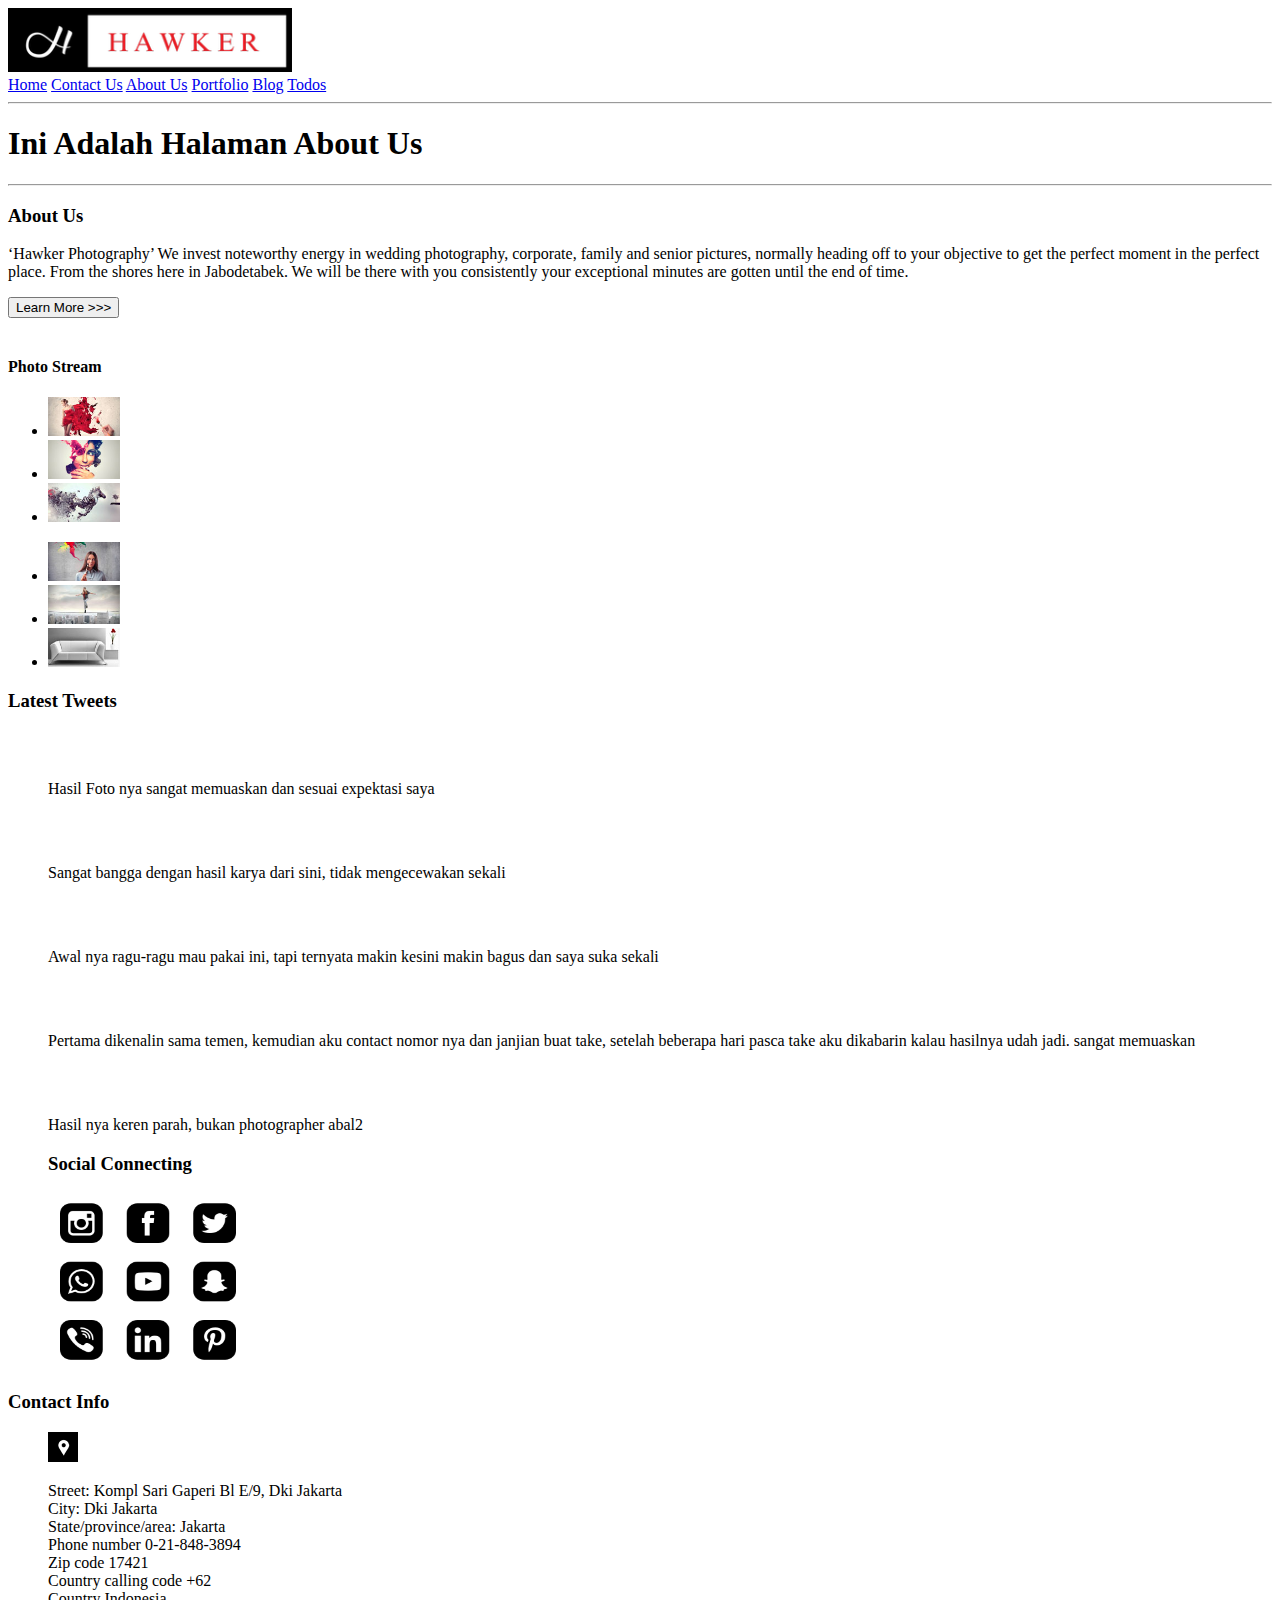
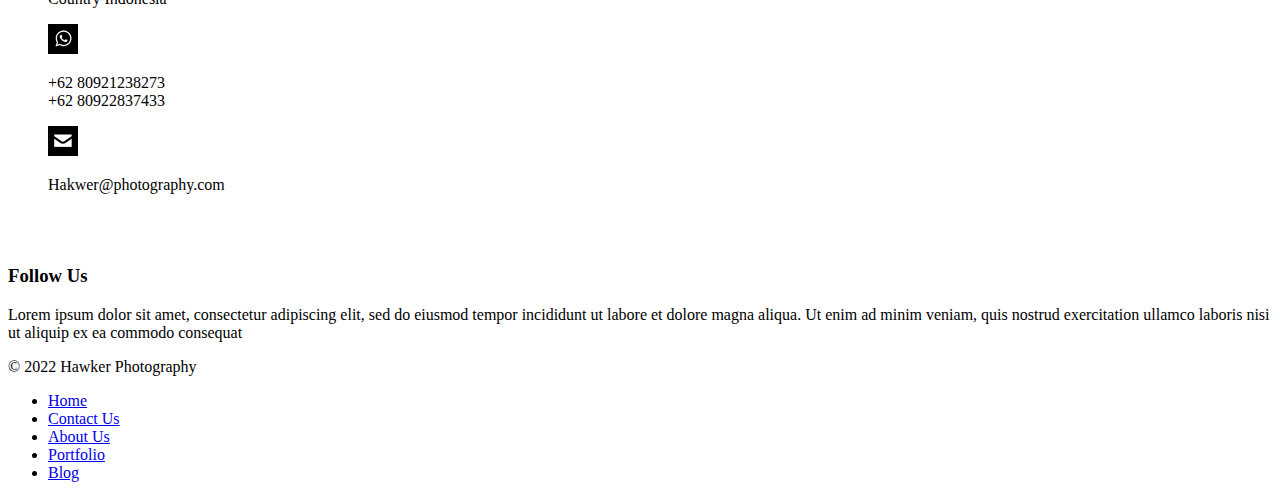
<file: about.html>
<!DOCTYPE html>
<html lang="en">
<head>
    <meta charset="UTF-8">
    <meta http-equiv="X-UA-Compatible" content="IE=edge">
    <meta name="viewport" content="width=device-width, initial-scale=1.0">
    <title>Blog</title>
    <link
    href="https://cdn.jsdelivr.net/npm/bootstrap@5.1.3/dist/css/bootstrap.min.css"
    rel="stylesheet"
    integrity="sha384-1BmE4kWBq78iYhFldvKuhfTAU6auU8tT94WrHftjDbrCEXSU1oBoqyl2QvZ6jIW3"
    crossorigin="anonymous"
  />
  <style>
    a:hover {
      background-color: goldenrod;
    }
    </style>
</head>
<body>
    <!-- Header Start -->
    <!-- Navbar Start -->
    <nav class="navbar navbar-light bg-light">
        <div class="container-fluid">
          <img src="./images/Hawker Logo.png" alt="logo">
          <form class="d-flex">
           
            <a class="nav-link active hover" href="./index.html">Home</a>
            <a class="nav-link hover" href="./contact.html">Contact Us</a>
            <a class="nav-link active" href="./about.html">About Us</a>
            <a class="nav-link active" href="./Portfolio.html">Portfolio</a>
            <a class="nav-link active" href="./Blog.html">Blog</a>
            <a class="nav-link active" href="./todoApp/todos.html">Todos</a>
              </ul>
          </form>
        </div>
      </nav>
      <!-- Navbar End -->
  
      <!-- Header End -->


      <!-- Body Start -->
<hr> <h1> Ini Adalah Halaman About Us</h1><hr>
      <!-- Body End -->
      <!-- Footer Start -->
    <!-- About Us Start -->
    <div class="bg-secondary bg-opacity-100 text-white">
        <div class="container mt-5">
          <div class="row">
            <div class="col-lg-4">
              <h3>About Us</h3>
              <p>
                ‘Hawker Photography’
  
  We invest noteworthy energy in wedding photography, corporate, family and senior pictures, normally heading off to your objective to get the perfect moment in the perfect place. From the shores here in Jabodetabek.
  
  We will be there with you consistently your exceptional minutes are gotten until the end of time. 
              </p>
  
              <button type="button" class="btn btn-danger">Learn More >>></button>
              <br /><br />
              <h4>Photo Stream</h4>
              <div>
                <ul class="list-group list-group-horizontal">
                  <li class="list-group">
                    <img
                      src="./images/g1.jpg"
                      alt="g1"
                      weight="73px"
                      height="39"
                    />
                  </li>
                  <li class="list-group">
                    <img
                      src="./images/g2.jpg"
                      alt="g2"
                      weight="73px"
                      height="39"
                    />
                  </li>
                  <li class="list-group">
                    <img
                      src="./images/g3.jpg"
                      alt="g3"
                      weight="73px"
                      height="39"
                    />
                  </li>
                </ul>
  
                <ul class="list-group list-group-horizontal">
                  <li class="list-group">
                    <img
                      src="./images/g4.jpg"
                      alt="g4"
                      weight="73px"
                      height="39"
                    />
                  </li>
                  <li class="list-group">
                    <img
                      src="./images/g5.jpg"
                      alt="g5"
                      weight="73px"
                      height="39"
                    />
                  </li>
                  <li class="list-group">
                    <img
                      src="./images/g6.jpg"
                      alt="g6"
                      weight="73px"
                      height="39"
                    />
                  </li>
                </ul>
              </div>
            </div>
            <!-- About Us End -->
  
            <!-- Latest Tweets Start -->
            <div class="col-lg-4">
              <div class="row">
              <h3>Latest Tweets</h3>
              <ul>
                <img src="./images/tw.png" alt="tw" weight="35px" height="30px" />
                <p>Hasil Foto nya sangat memuaskan dan sesuai expektasi saya</p>
                <img src="./images/tw.png" alt="tw" />
                <p>
                  Sangat bangga dengan hasil karya dari sini, tidak mengecewakan
                  sekali
                </p>
                <img src="./images/tw.png" alt="tw" />
                <p>
                  Awal nya ragu-ragu mau pakai ini, tapi ternyata makin kesini
                  makin bagus dan saya suka sekali
                </p>
                <img src="./images/tw.png" alt="tw" />
                <p>
                  Pertama dikenalin sama temen, kemudian aku contact nomor nya dan
                  janjian buat take, setelah beberapa hari pasca take aku
                  dikabarin kalau hasilnya udah jadi. sangat memuaskan
                </p>
                <img src="./images/tw.png" alt="tw" />
                <p>Hasil nya keren parah, bukan photographer abal2</p>
              </ul>
  
              <ul>
                <h3>Social Connecting</h3>
  
                <img
                  src="./images/socialmedia.png"
                  alt="sosial media"
                  style="width: 200px; height: 175px"
                />
              </ul>
            </div>
            </div>
            <!-- Latest Tweets End -->
  
            <!-- Follow us Start -->
            <div class="col-lg-4">
              <h3>Contact Info</h3>
              <div class="row">
              <ul>
                <img src="./images/address.png" alt="address">
                <p>
                  Street:  Kompl Sari Gaperi Bl E/9, Dki Jakarta <br>
                  City:   Dki Jakarta <br>
                  State/province/area:    Jakarta <br>
                  Phone number  0-21-848-3894 <br>
                  Zip code  17421 <br>
                  Country calling code  +62 <br>
                  Country  Indonesia
                </p>
              </ul>
              <ul>
                <img src="./images/phone.png" alt="phone">
                <p>
                  +62 80921238273 <br>
                  +62 80922837433 <br>
                </p>
              </ul>
              <ul>
                <img src="./images/msg.png" alt="Message">
                <p>
                  Hakwer@photography.com <br>
                </p>
              </ul>
              <br>
              <br>
              <h3>Follow Us</h3>
              <p>Lorem ipsum dolor sit amet, consectetur adipiscing elit, sed do
                eiusmod tempor incididunt ut labore et dolore magna aliqua. Ut
                enim ad minim veniam, quis nostrud exercitation ullamco laboris
                nisi ut aliquip ex ea commodo consequat</p>
            </div>
            </div>
            <!-- Follow us End -->
  
          </div>
        </div>
      </div>
  
      <div class="bg-dark bg-opacity-100 text-white">
        <div container></div>
  
        <p>© 2022 Hawker Photography</p>
        <ul class="nav justify-content-end margin-right-1rem height: 100px">
          <li class="nav-item">
            <a class="nav-link active" aria-current="page" href="./index.html">Home</a>
          </li>
          <li class="nav-item">
            <a class="nav-link" href="./contact.html">Contact Us</a>
          </li>
          <li class="nav-item">
            <a class="nav-link" href="./about.html">About Us</a>
          </li>
          <li class="nav-item">
            <a class="nav-link" href="./Portfolio.html">Portfolio</a>
          </li>
          <li class="nav-item">
            <a class="nav-link" href="./Blog.html">Blog</a>
          </li>
        </ul>
      </div>
  
      <!-- Footer End -->
  
      <script
        src="https://cdn.jsdelivr.net/npm/bootstrap@5.1.3/dist/js/bootstrap.bundle.min.js"
        integrity="sha384-ka7Sk0Gln4gmtz2MlQnikT1wXgYsOg+OMhuP+IlRH9sENBO0LRn5q+8nbTov4+1p"
        crossorigin="anonymous"
      ></script>

    
</body>
</html>
</file>
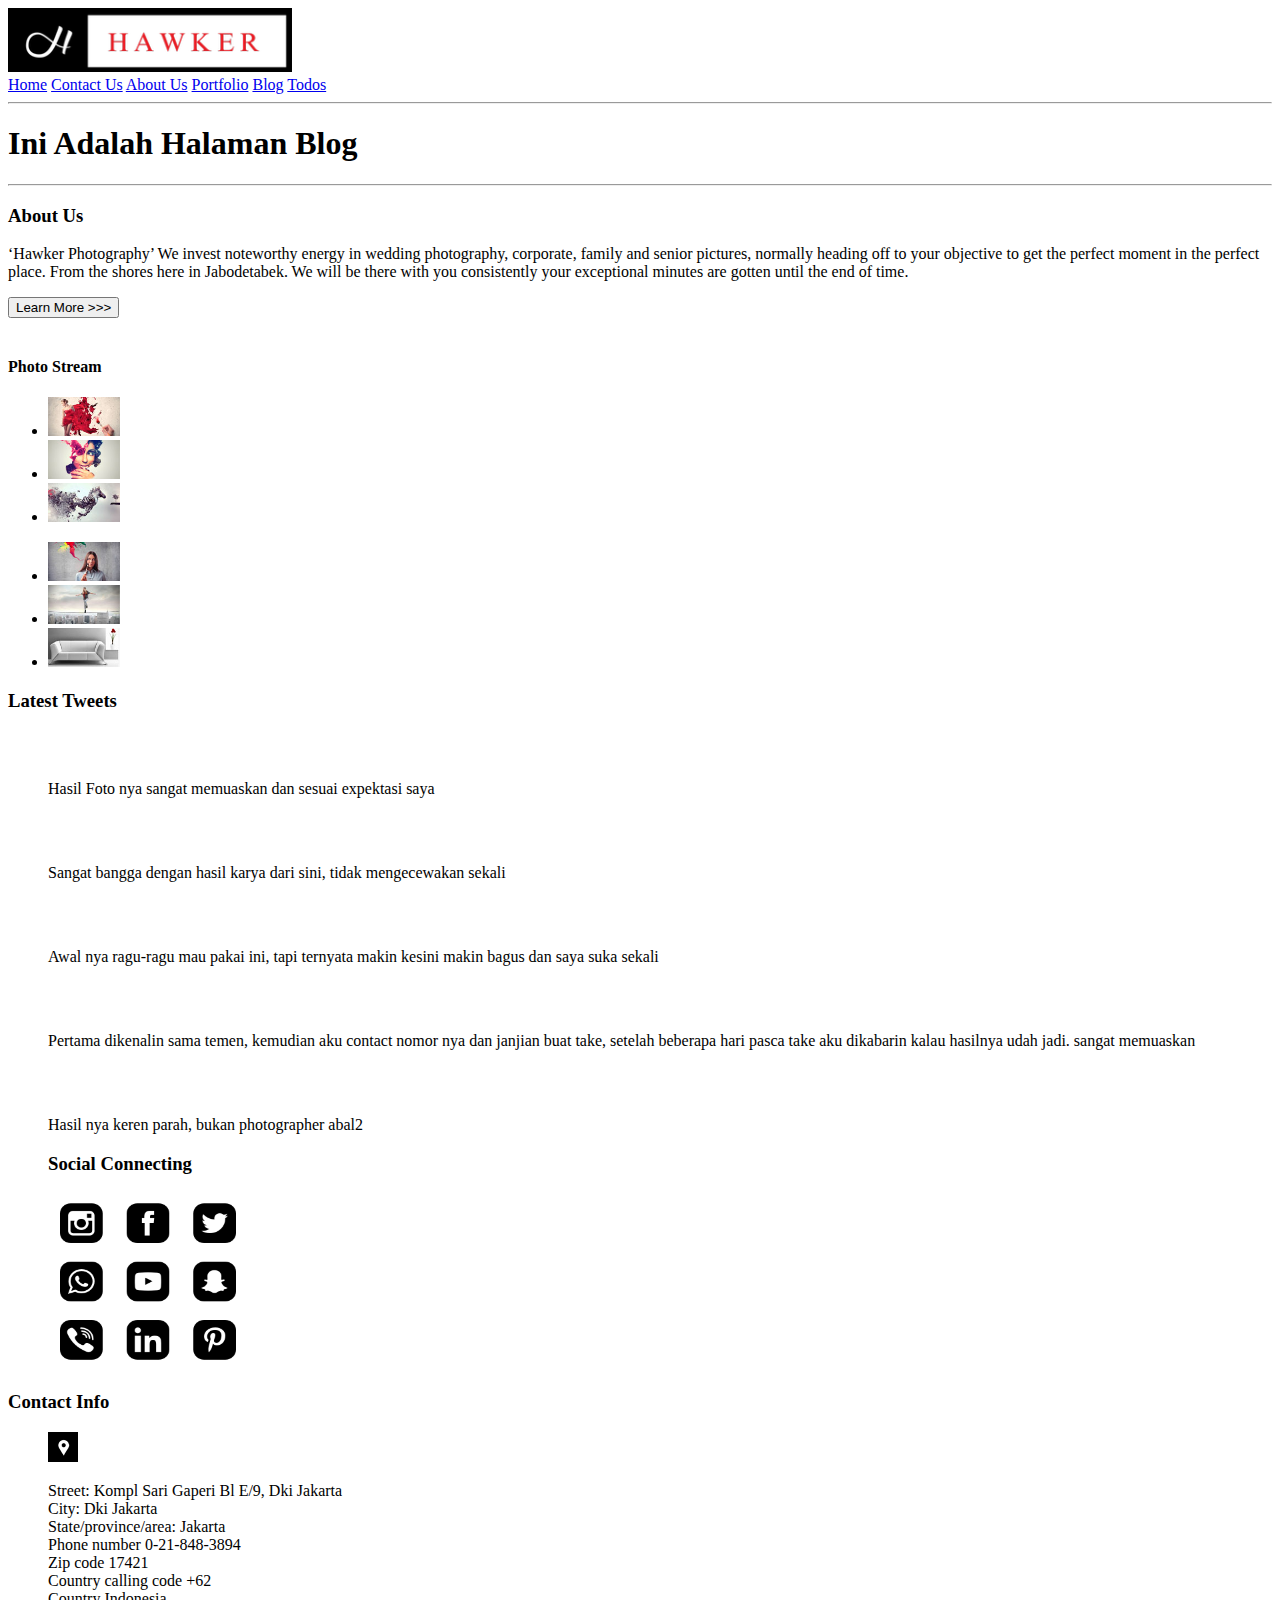
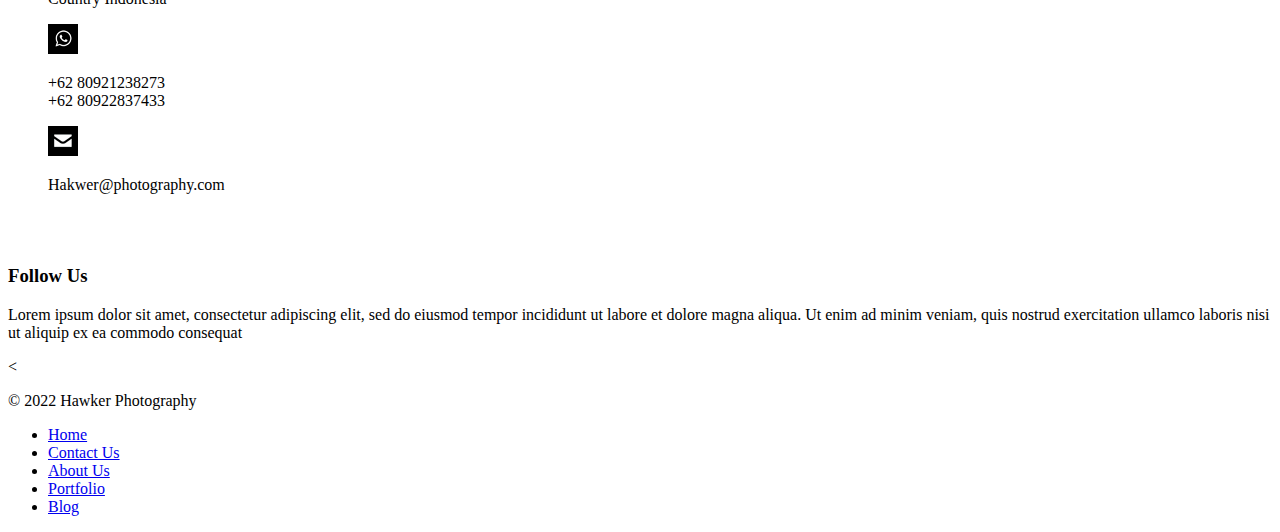
<file: Blog.html>
<!DOCTYPE html>
<html lang="en">
<head>
    <meta charset="UTF-8">
    <meta http-equiv="X-UA-Compatible" content="IE=edge">
    <meta name="viewport" content="width=device-width, initial-scale=1.0">
    <title>Blog</title>
    <link
    href="https://cdn.jsdelivr.net/npm/bootstrap@5.1.3/dist/css/bootstrap.min.css"
    rel="stylesheet"
    integrity="sha384-1BmE4kWBq78iYhFldvKuhfTAU6auU8tT94WrHftjDbrCEXSU1oBoqyl2QvZ6jIW3"
    crossorigin="anonymous"
  />
  <style>
    a:hover {
      background-color: goldenrod;
    }
    </style>
</head>
<body>
    <!-- Header Start -->
    <!-- Navbar Start -->
    <nav class="navbar navbar-light bg-light">
        <div class="container-fluid">
          <img src="./images/Hawker Logo.png" alt="logo">
          <form class="d-flex">
           
            <a class="nav-link active hover" href="./index.html">Home</a>
            <a class="nav-link hover" href="./contact.html">Contact Us</a>
            <a class="nav-link active" href="./about.html">About Us</a>
            <a class="nav-link active" href="./Portfolio.html">Portfolio</a>
            <a class="nav-link active" href="./Blog.html">Blog</a>
            <a class="nav-link active" href="./todoApp/todos.html">Todos</a>
              </ul>
          </form>
        </div>
      </nav>
      <!-- Navbar End -->
  
      <!-- Header End -->


      <!-- Body Start -->
<hr> <h1> Ini Adalah Halaman Blog</h1><hr>
      <!-- Body End -->
      <!-- Footer Start -->
    <!-- About Us Start -->
    <div class="bg-secondary bg-opacity-100 text-white">
        <div class="container mt-5">
          <div class="row">
            <div class="col-lg-4">
              <h3>About Us</h3>
              <p>
                ‘Hawker Photography’
  
  We invest noteworthy energy in wedding photography, corporate, family and senior pictures, normally heading off to your objective to get the perfect moment in the perfect place. From the shores here in Jabodetabek.
  
  We will be there with you consistently your exceptional minutes are gotten until the end of time. 
              </p>
  
              <button type="button" class="btn btn-danger">Learn More >>></button>
              <br /><br />
              <h4>Photo Stream</h4>
              <div>
                <ul class="list-group list-group-horizontal">
                  <li class="list-group">
                    <img
                      src="./images/g1.jpg"
                      alt="g1"
                      weight="73px"
                      height="39"
                    />
                  </li>
                  <li class="list-group">
                    <img
                      src="./images/g2.jpg"
                      alt="g2"
                      weight="73px"
                      height="39"
                    />
                  </li>
                  <li class="list-group">
                    <img
                      src="./images/g3.jpg"
                      alt="g3"
                      weight="73px"
                      height="39"
                    />
                  </li>
                </ul>
  
                <ul class="list-group list-group-horizontal">
                  <li class="list-group">
                    <img
                      src="./images/g4.jpg"
                      alt="g4"
                      weight="73px"
                      height="39"
                    />
                  </li>
                  <li class="list-group">
                    <img
                      src="./images/g5.jpg"
                      alt="g5"
                      weight="73px"
                      height="39"
                    />
                  </li>
                  <li class="list-group">
                    <img
                      src="./images/g6.jpg"
                      alt="g6"
                      weight="73px"
                      height="39"
                    />
                  </li>
                </ul>
              </div>
            </div>
            <!-- About Us End -->
  
            <!-- Latest Tweets Start -->
            <div class="col-lg-4">
              <div class="row">
              <h3>Latest Tweets</h3>
              <ul>
                <img src="./images/tw.png" alt="tw" weight="35px" height="30px" />
                <p>Hasil Foto nya sangat memuaskan dan sesuai expektasi saya</p>
                <img src="./images/tw.png" alt="tw" />
                <p>
                  Sangat bangga dengan hasil karya dari sini, tidak mengecewakan
                  sekali
                </p>
                <img src="./images/tw.png" alt="tw" />
                <p>
                  Awal nya ragu-ragu mau pakai ini, tapi ternyata makin kesini
                  makin bagus dan saya suka sekali
                </p>
                <img src="./images/tw.png" alt="tw" />
                <p>
                  Pertama dikenalin sama temen, kemudian aku contact nomor nya dan
                  janjian buat take, setelah beberapa hari pasca take aku
                  dikabarin kalau hasilnya udah jadi. sangat memuaskan
                </p>
                <img src="./images/tw.png" alt="tw" />
                <p>Hasil nya keren parah, bukan photographer abal2</p>
              </ul>
  
              <ul>
                <h3>Social Connecting</h3>
  
                <img
                  src="./images/socialmedia.png"
                  alt="sosial media"
                  style="width: 200px; height: 175px"
                />
              </ul>
            </div>
            </div>
            <!-- Latest Tweets End -->
  
            <!-- Follow us Start -->
            <div class="col-lg-4">
              <h3>Contact Info</h3>
              <div class="row">
              <ul>
                <img src="./images/address.png" alt="address">
                <p>
                  Street:  Kompl Sari Gaperi Bl E/9, Dki Jakarta <br>
                  City:   Dki Jakarta <br>
                  State/province/area:    Jakarta <br>
                  Phone number  0-21-848-3894 <br>
                  Zip code  17421 <br>
                  Country calling code  +62 <br>
                  Country  Indonesia
                </p>
              </ul>
              <ul>
                <img src="./images/phone.png" alt="phone">
                <p>
                  +62 80921238273 <br>
                  +62 80922837433 <br>
                </p>
              </ul>
              <ul>
                <img src="./images/msg.png" alt="Message">
                <p>
                  Hakwer@photography.com <br>
                </p>
              </ul>
              <br>
              <br>
              <h3>Follow Us</h3>
              <p>Lorem ipsum dolor sit amet, consectetur adipiscing elit, sed do
                eiusmod tempor incididunt ut labore et dolore magna aliqua. Ut
                enim ad minim veniam, quis nostrud exercitation ullamco laboris
                nisi ut aliquip ex ea commodo consequat</p>
            </div>
            </div>
            <!-- Follow us End -->
  
          </div>
        </div>
      </div>
  
      <<div class="bg-dark bg-opacity-100 text-white">
        <div container></div>
  
        <p>© 2022 Hawker Photography</p>
        <ul class="nav justify-content-end margin-right-1rem height: 100px">
          <li class="nav-item">
            <a class="nav-link active" aria-current="page" href="./index.html">Home</a>
          </li>
          <li class="nav-item">
            <a class="nav-link" href="./contact.html">Contact Us</a>
          </li>
          <li class="nav-item">
            <a class="nav-link" href="./about.html">About Us</a>
          </li>
          <li class="nav-item">
            <a class="nav-link" href="./Portfolio.html">Portfolio</a>
          </li>
          <li class="nav-item">
            <a class="nav-link" href="./Blog.html">Blog</a>
          </li>
        </ul>
      </div>
  
      <!-- Footer End -->
  
      <script
        src="https://cdn.jsdelivr.net/npm/bootstrap@5.1.3/dist/js/bootstrap.bundle.min.js"
        integrity="sha384-ka7Sk0Gln4gmtz2MlQnikT1wXgYsOg+OMhuP+IlRH9sENBO0LRn5q+8nbTov4+1p"
        crossorigin="anonymous"
      ></script>

    
</body>
</html>
</file>
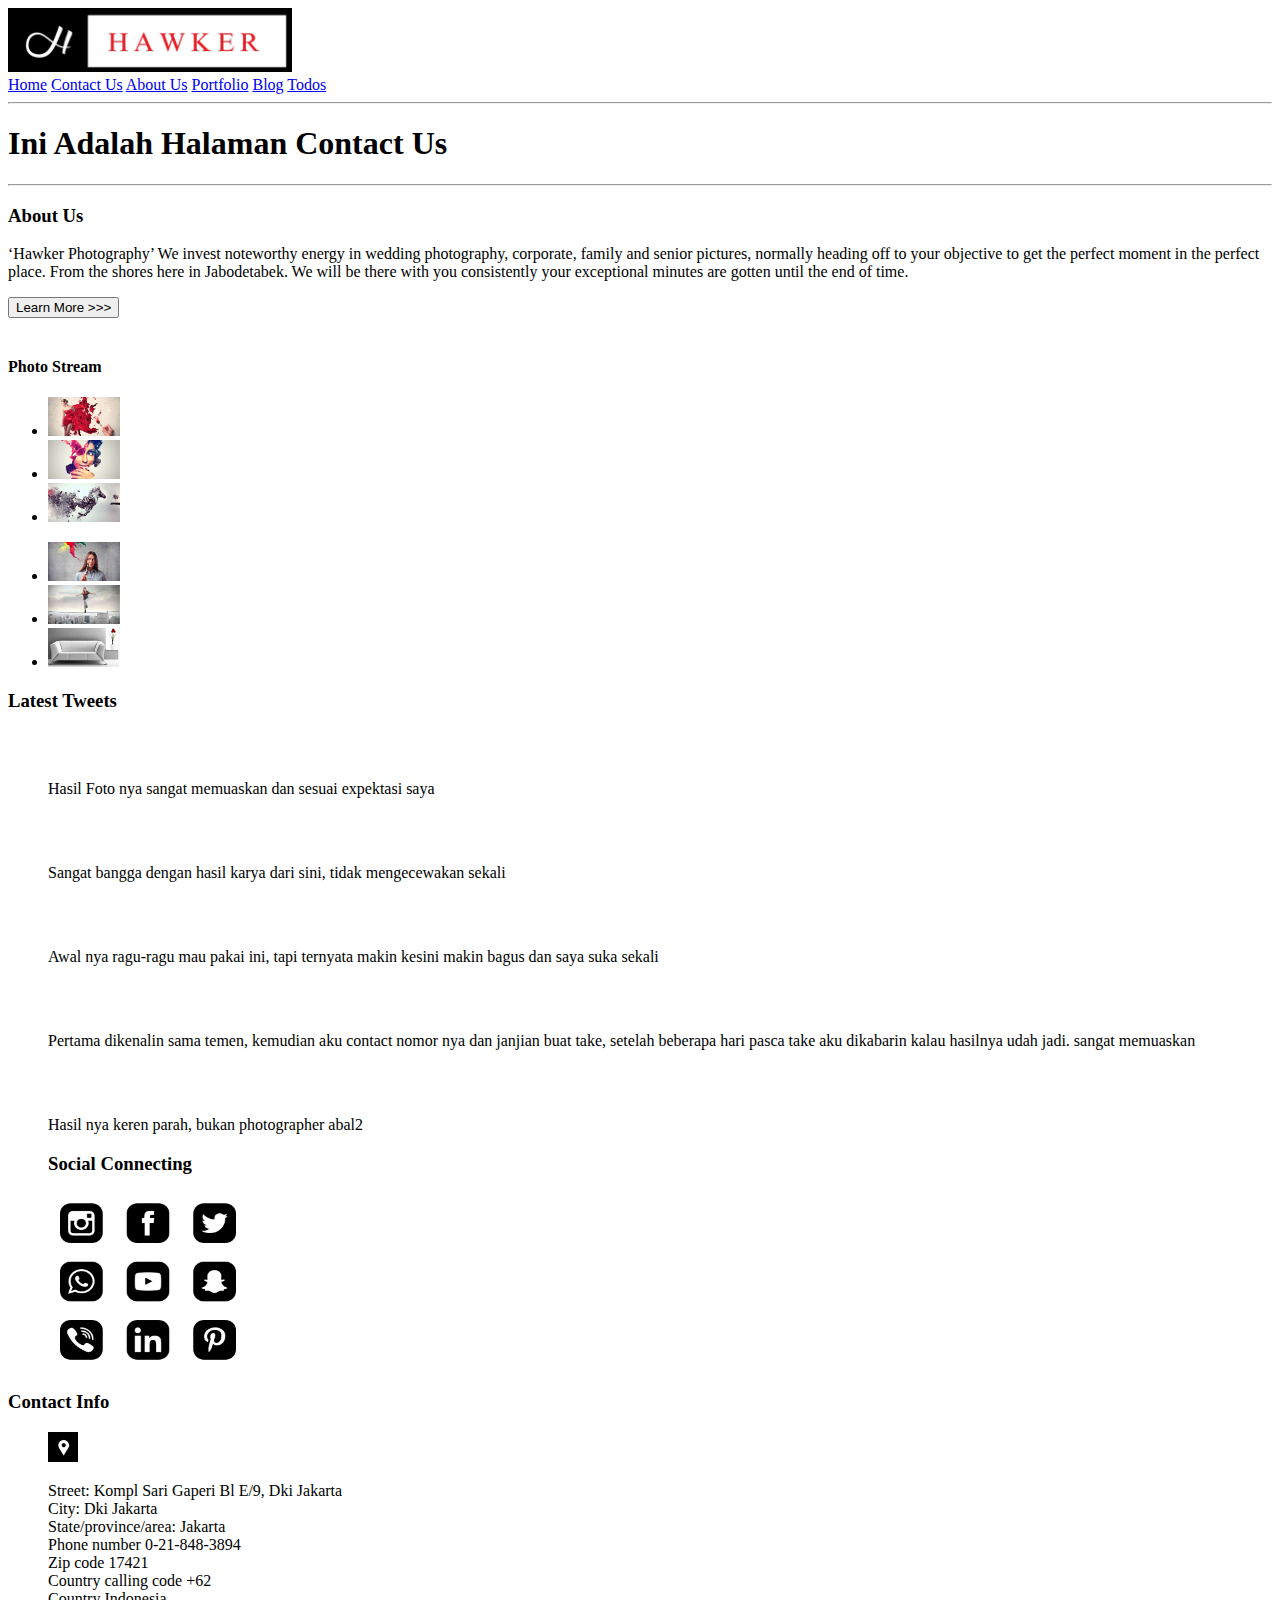
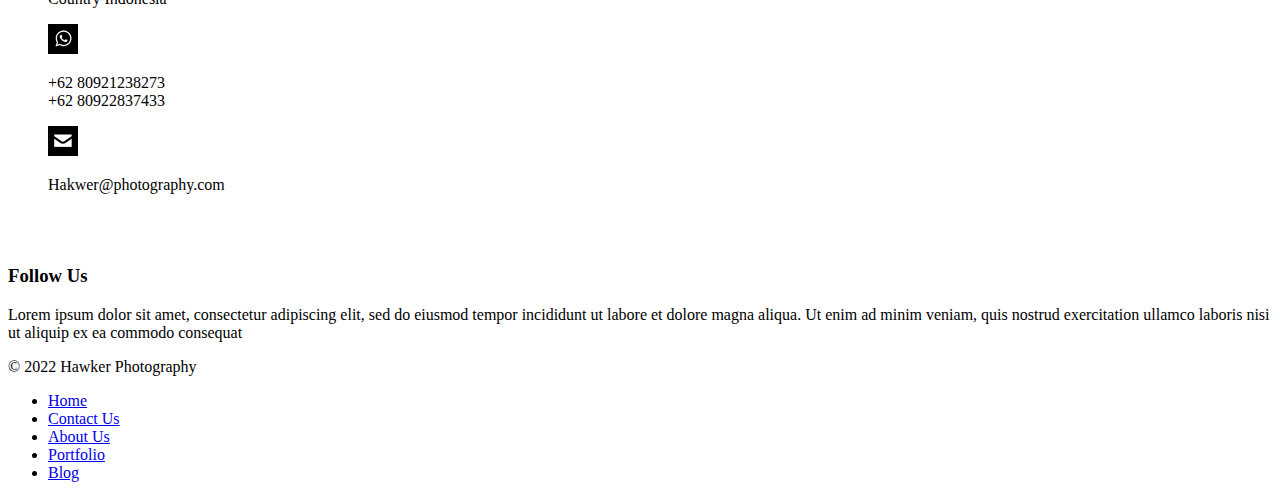
<file: contact.html>
<!DOCTYPE html>
<html lang="en">
<head>
    <meta charset="UTF-8">
    <meta http-equiv="X-UA-Compatible" content="IE=edge">
    <meta name="viewport" content="width=device-width, initial-scale=1.0">
    <title>Blog</title>
    <link
    href="https://cdn.jsdelivr.net/npm/bootstrap@5.1.3/dist/css/bootstrap.min.css"
    rel="stylesheet"
    integrity="sha384-1BmE4kWBq78iYhFldvKuhfTAU6auU8tT94WrHftjDbrCEXSU1oBoqyl2QvZ6jIW3"
    crossorigin="anonymous"
  />
  <style>
    a:hover {
      background-color: goldenrod;
    }
    </style>
</head>
<body>
    <!-- Header Start -->
    <!-- Navbar Start -->
    <nav class="navbar navbar-light bg-light">
        <div class="container-fluid">
          <img src="./images/Hawker Logo.png" alt="logo">
          <form class="d-flex">
           
            <a class="nav-link active hover" href="./index.html">Home</a>
            <a class="nav-link hover" href="./contact.html">Contact Us</a>
            <a class="nav-link active" href="./about.html">About Us</a>
            <a class="nav-link active" href="./Portfolio.html">Portfolio</a>
            <a class="nav-link active" href="./Blog.html">Blog</a>
            <a class="nav-link active" href="./todoApp/todos.html">Todos</a>
              </ul>
          </form>
        </div>
      </nav>
      <!-- Navbar End -->
  
      <!-- Header End -->


      <!-- Body Start -->
<hr> <h1> Ini Adalah Halaman Contact Us</h1><hr>
      <!-- Body End -->
      <!-- Footer Start -->
    <!-- About Us Start -->
    <div class="bg-secondary bg-opacity-100 text-white">
        <div class="container mt-5">
          <div class="row">
            <div class="col-lg-4">
              <h3>About Us</h3>
              <p>
                ‘Hawker Photography’
  
  We invest noteworthy energy in wedding photography, corporate, family and senior pictures, normally heading off to your objective to get the perfect moment in the perfect place. From the shores here in Jabodetabek.
  
  We will be there with you consistently your exceptional minutes are gotten until the end of time. 
              </p>
  
              <button type="button" class="btn btn-danger">Learn More >>></button>
              <br /><br />
              <h4>Photo Stream</h4>
              <div>
                <ul class="list-group list-group-horizontal">
                  <li class="list-group">
                    <img
                      src="./images/g1.jpg"
                      alt="g1"
                      weight="73px"
                      height="39"
                    />
                  </li>
                  <li class="list-group">
                    <img
                      src="./images/g2.jpg"
                      alt="g2"
                      weight="73px"
                      height="39"
                    />
                  </li>
                  <li class="list-group">
                    <img
                      src="./images/g3.jpg"
                      alt="g3"
                      weight="73px"
                      height="39"
                    />
                  </li>
                </ul>
  
                <ul class="list-group list-group-horizontal">
                  <li class="list-group">
                    <img
                      src="./images/g4.jpg"
                      alt="g4"
                      weight="73px"
                      height="39"
                    />
                  </li>
                  <li class="list-group">
                    <img
                      src="./images/g5.jpg"
                      alt="g5"
                      weight="73px"
                      height="39"
                    />
                  </li>
                  <li class="list-group">
                    <img
                      src="./images/g6.jpg"
                      alt="g6"
                      weight="73px"
                      height="39"
                    />
                  </li>
                </ul>
              </div>
            </div>
            <!-- About Us End -->
  
            <!-- Latest Tweets Start -->
            <div class="col-lg-4">
              <div class="row">
              <h3>Latest Tweets</h3>
              <ul>
                <img src="./images/tw.png" alt="tw" weight="35px" height="30px" />
                <p>Hasil Foto nya sangat memuaskan dan sesuai expektasi saya</p>
                <img src="./images/tw.png" alt="tw" />
                <p>
                  Sangat bangga dengan hasil karya dari sini, tidak mengecewakan
                  sekali
                </p>
                <img src="./images/tw.png" alt="tw" />
                <p>
                  Awal nya ragu-ragu mau pakai ini, tapi ternyata makin kesini
                  makin bagus dan saya suka sekali
                </p>
                <img src="./images/tw.png" alt="tw" />
                <p>
                  Pertama dikenalin sama temen, kemudian aku contact nomor nya dan
                  janjian buat take, setelah beberapa hari pasca take aku
                  dikabarin kalau hasilnya udah jadi. sangat memuaskan
                </p>
                <img src="./images/tw.png" alt="tw" />
                <p>Hasil nya keren parah, bukan photographer abal2</p>
              </ul>
  
              <ul>
                <h3>Social Connecting</h3>
  
                <img
                  src="./images/socialmedia.png"
                  alt="sosial media"
                  style="width: 200px; height: 175px"
                />
              </ul>
            </div>
            </div>
            <!-- Latest Tweets End -->
  
            <!-- Follow us Start -->
            <div class="col-lg-4">
              <h3>Contact Info</h3>
              <div class="row">
              <ul>
                <img src="./images/address.png" alt="address">
                <p>
                  Street:  Kompl Sari Gaperi Bl E/9, Dki Jakarta <br>
                  City:   Dki Jakarta <br>
                  State/province/area:    Jakarta <br>
                  Phone number  0-21-848-3894 <br>
                  Zip code  17421 <br>
                  Country calling code  +62 <br>
                  Country  Indonesia
                </p>
              </ul>
              <ul>
                <img src="./images/phone.png" alt="phone">
                <p>
                  +62 80921238273 <br>
                  +62 80922837433 <br>
                </p>
              </ul>
              <ul>
                <img src="./images/msg.png" alt="Message">
                <p>
                  Hakwer@photography.com <br>
                </p>
              </ul>
              <br>
              <br>
              <h3>Follow Us</h3>
              <p>Lorem ipsum dolor sit amet, consectetur adipiscing elit, sed do
                eiusmod tempor incididunt ut labore et dolore magna aliqua. Ut
                enim ad minim veniam, quis nostrud exercitation ullamco laboris
                nisi ut aliquip ex ea commodo consequat</p>
            </div>
            </div>
            <!-- Follow us End -->
  
          </div>
        </div>
      </div>
  
      <div class="bg-dark bg-opacity-100 text-white">
        <div container></div>
  
        <p>© 2022 Hawker Photography</p>
        <ul class="nav justify-content-end margin-right-1rem height: 100px">
          <li class="nav-item">
            <a class="nav-link active" aria-current="page" href="./index.html">Home</a>
          </li>
          <li class="nav-item">
            <a class="nav-link" href="./contact.html">Contact Us</a>
          </li>
          <li class="nav-item">
            <a class="nav-link" href="./about.html">About Us</a>
          </li>
          <li class="nav-item">
            <a class="nav-link" href="./Portfolio.html">Portfolio</a>
          </li>
          <li class="nav-item">
            <a class="nav-link" href="./Blog.html">Blog</a>
          </li>
        </ul>
      </div>
  
      <!-- Footer End -->
  
      <script
        src="https://cdn.jsdelivr.net/npm/bootstrap@5.1.3/dist/js/bootstrap.bundle.min.js"
        integrity="sha384-ka7Sk0Gln4gmtz2MlQnikT1wXgYsOg+OMhuP+IlRH9sENBO0LRn5q+8nbTov4+1p"
        crossorigin="anonymous"
      ></script>

    
</body>
</html>
</file>
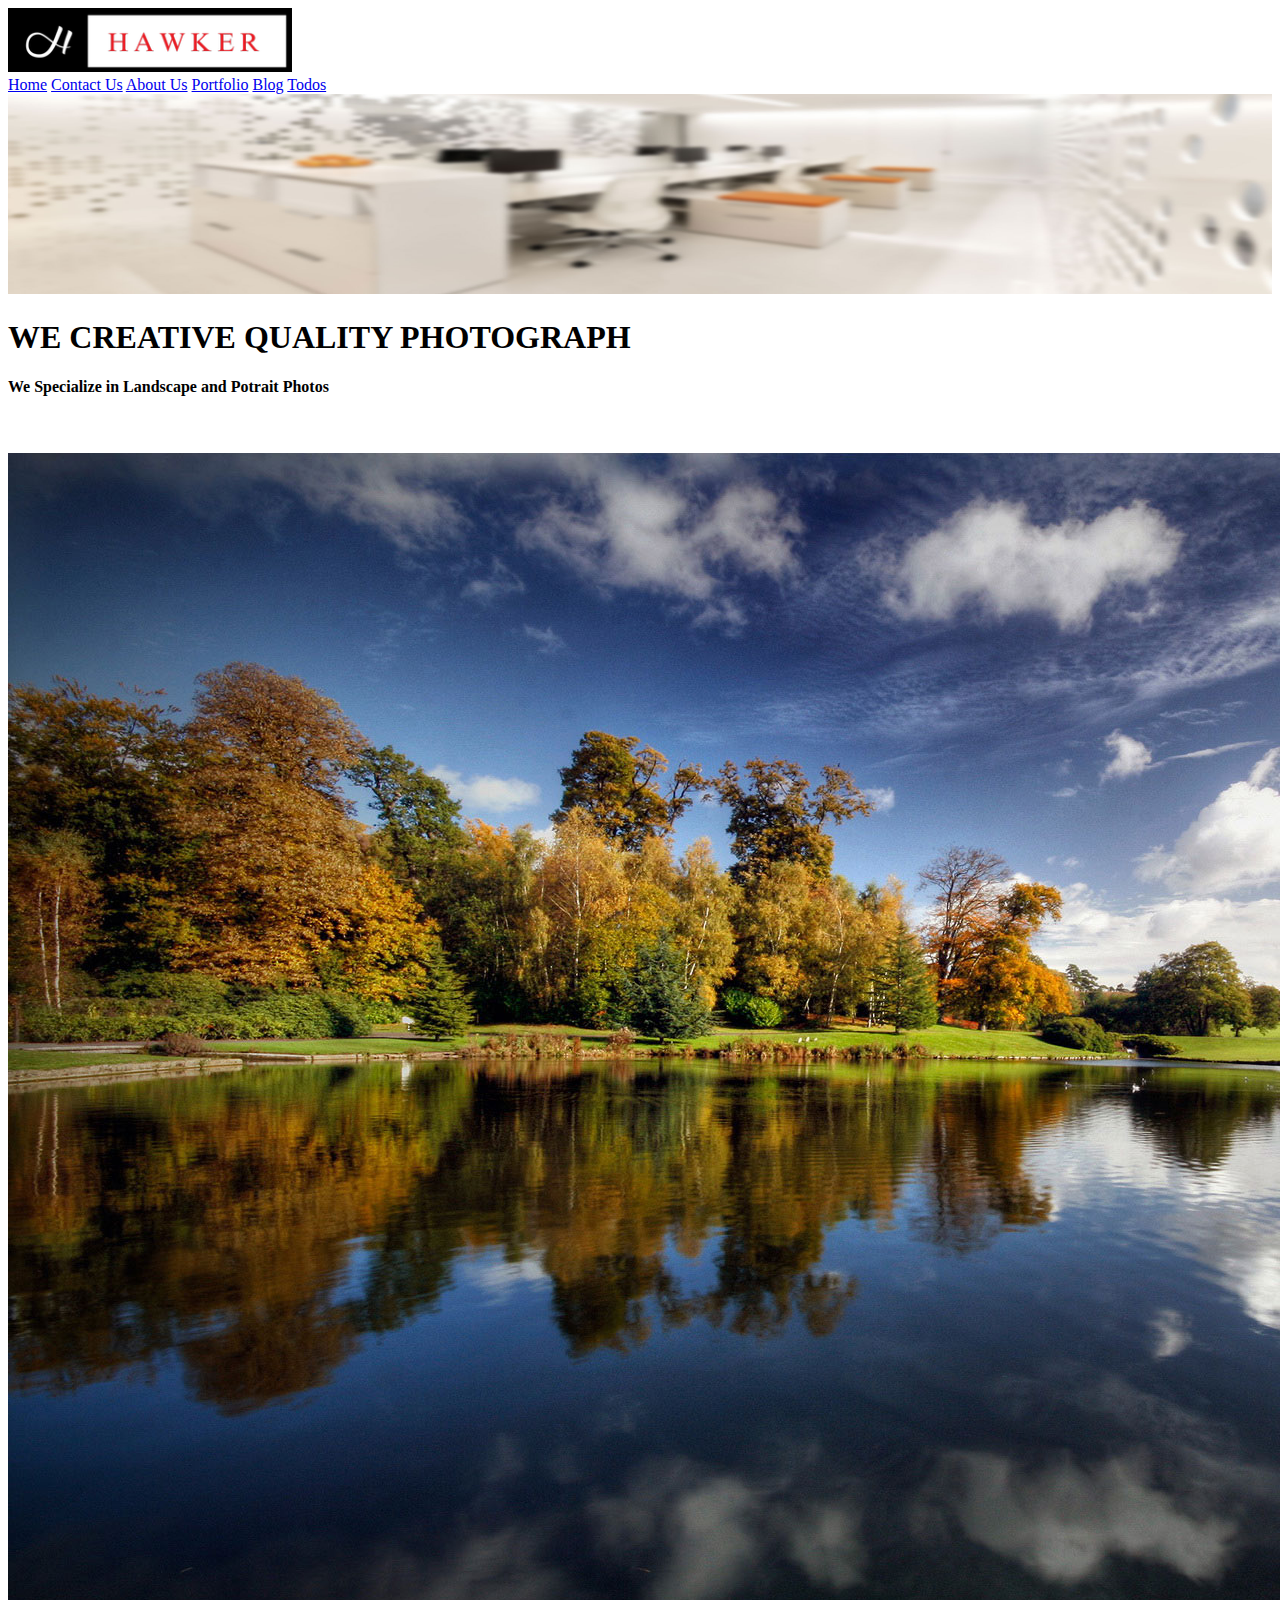
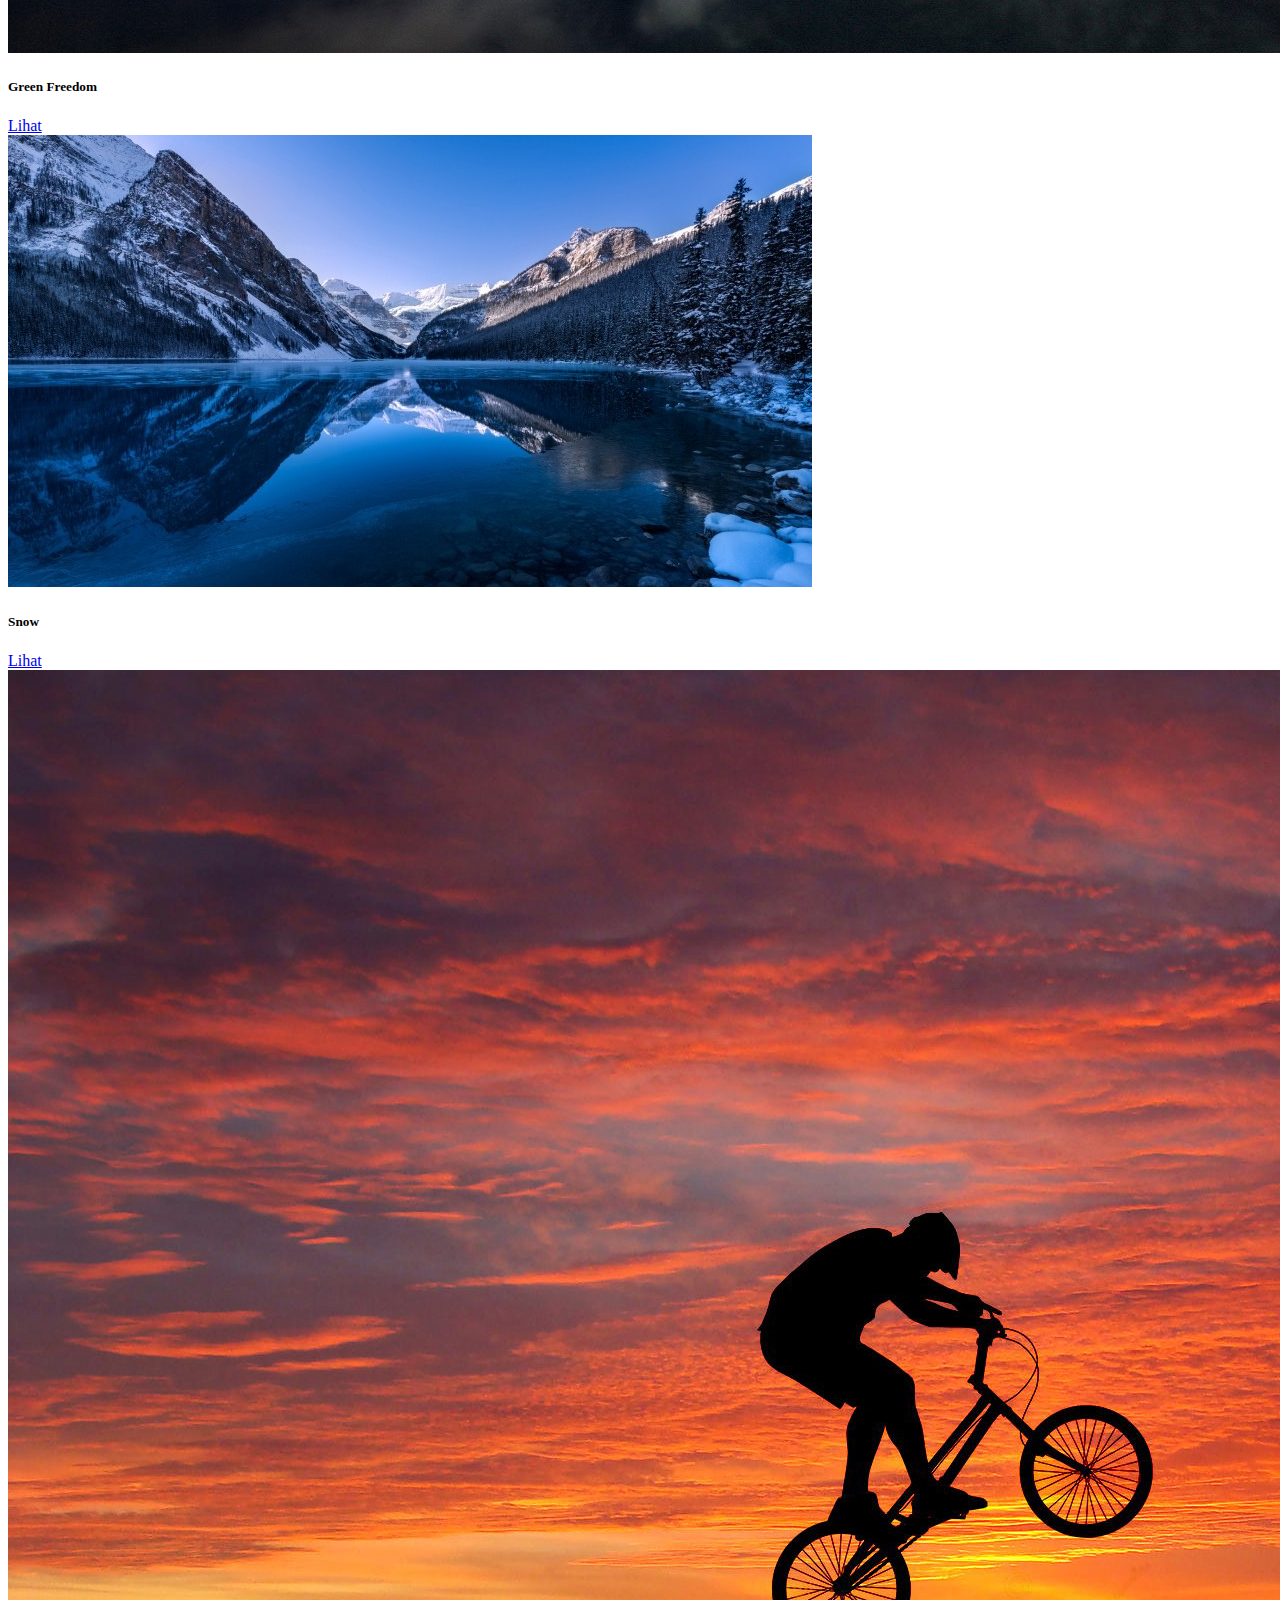
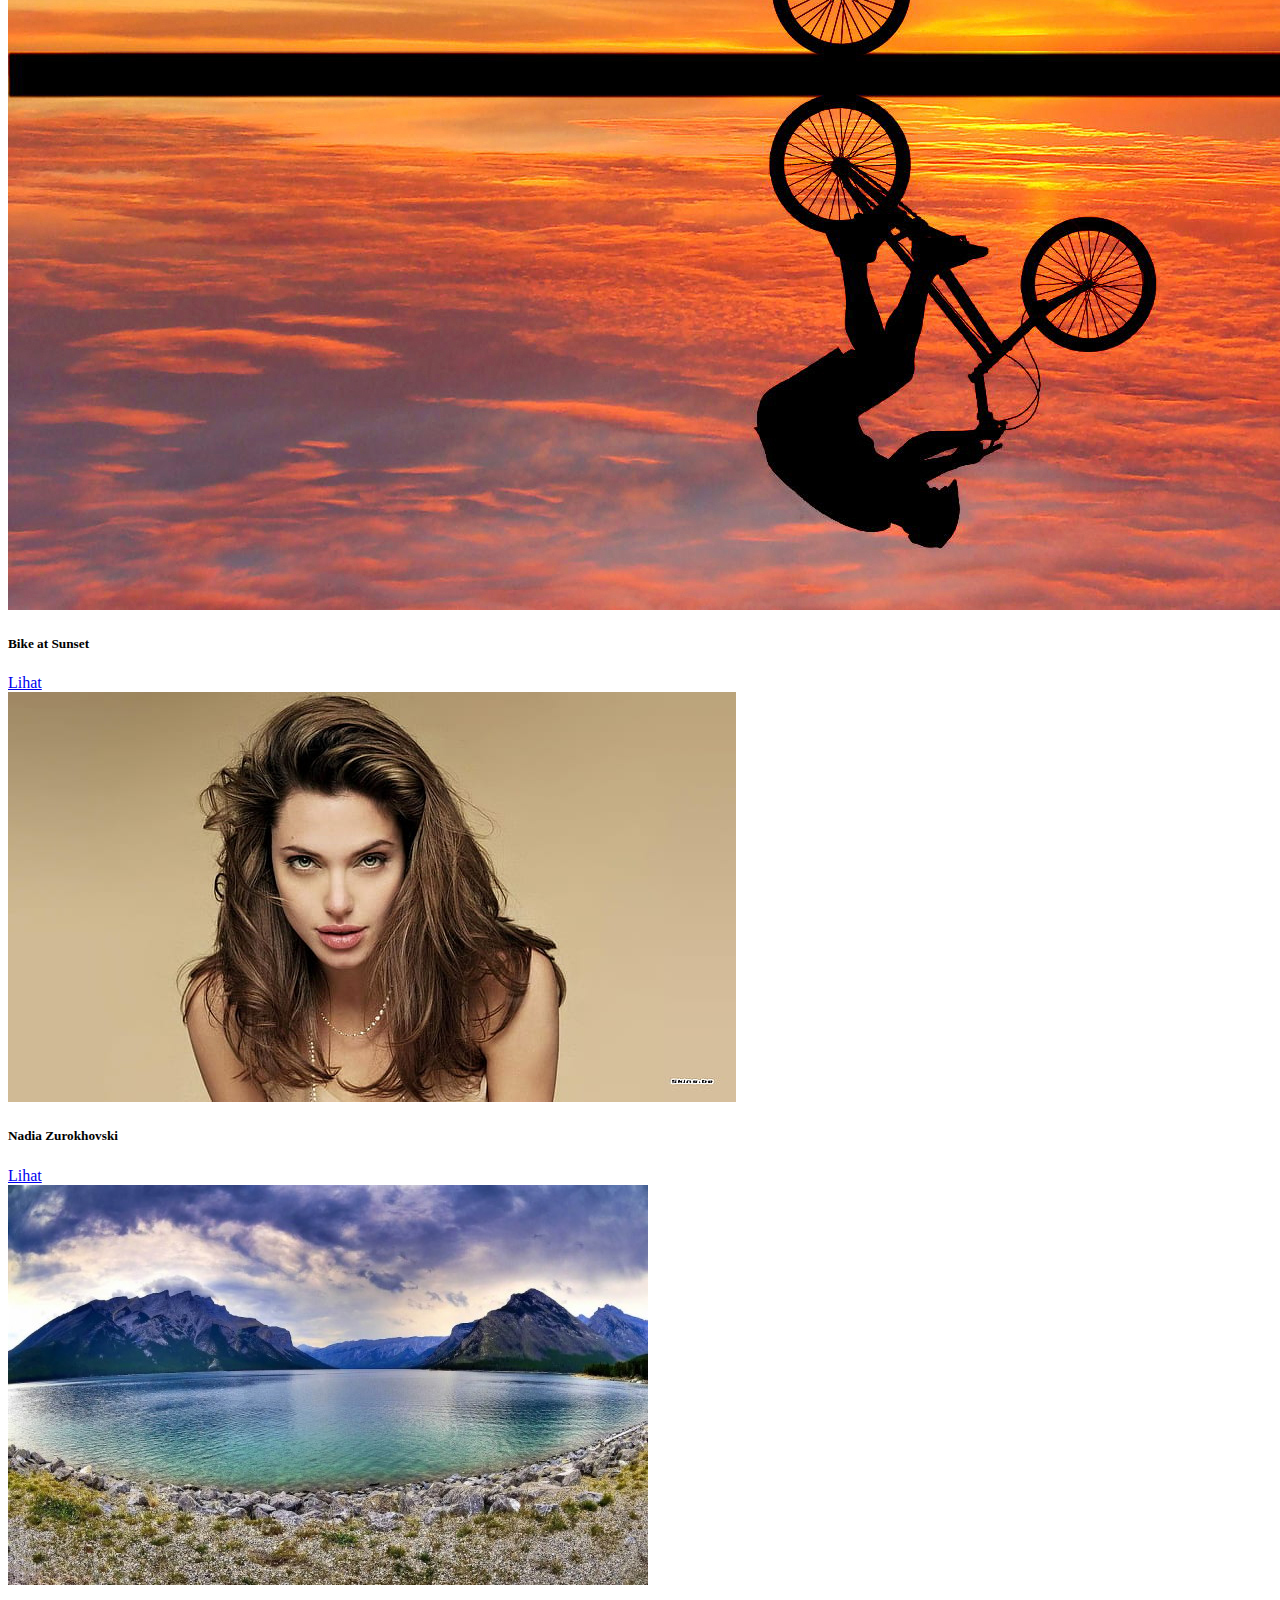
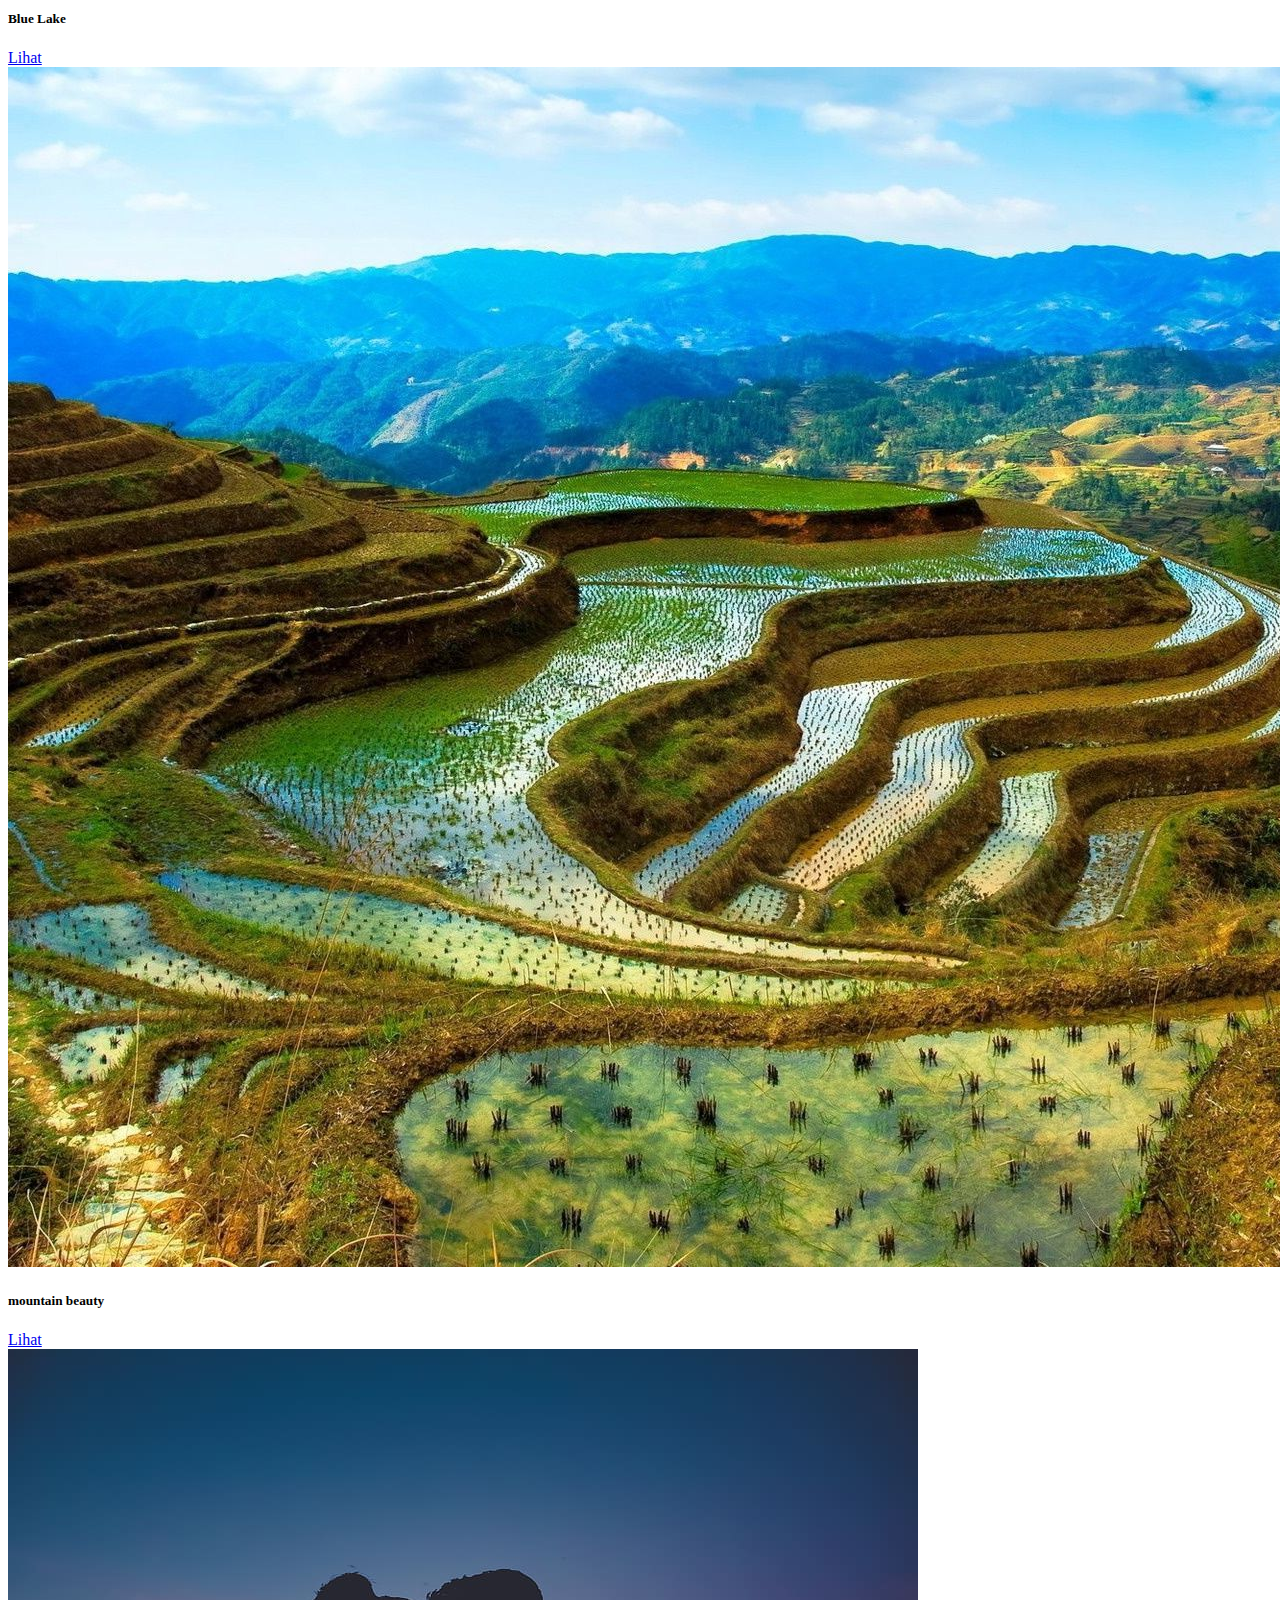
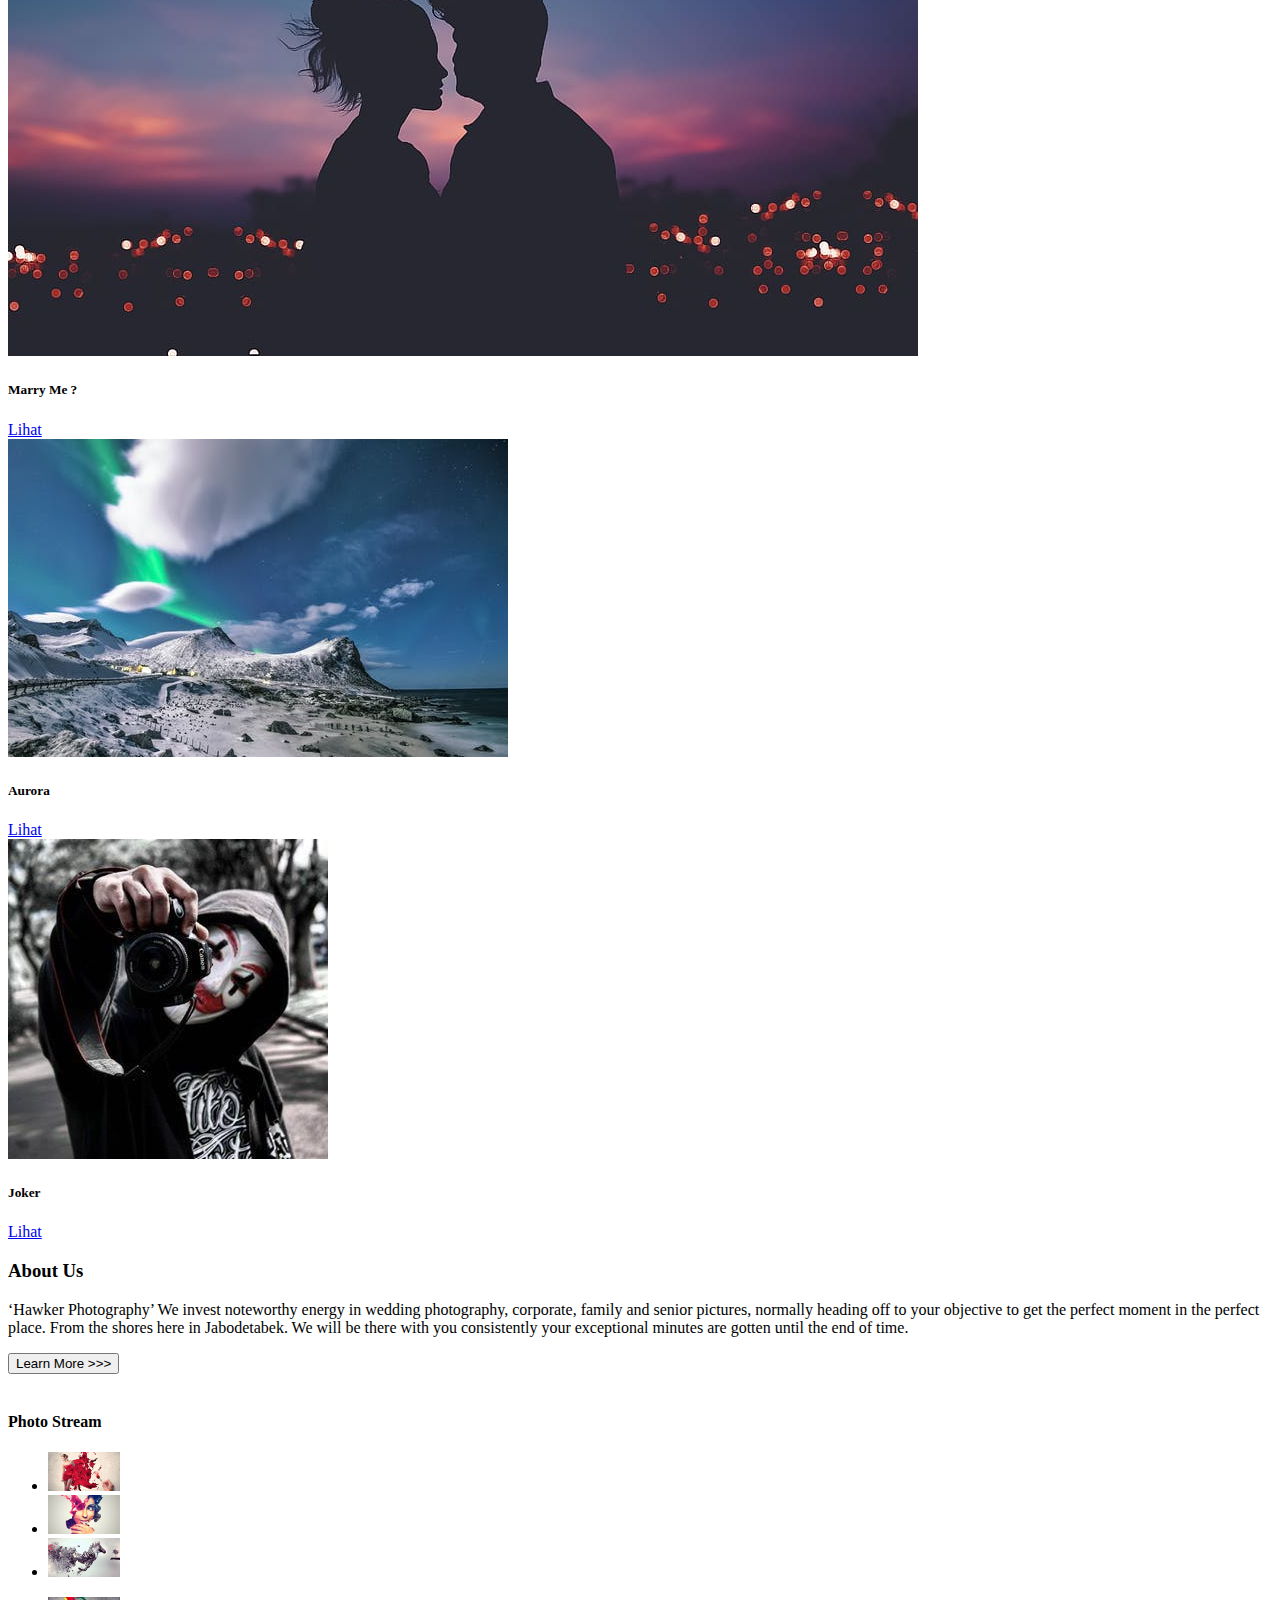
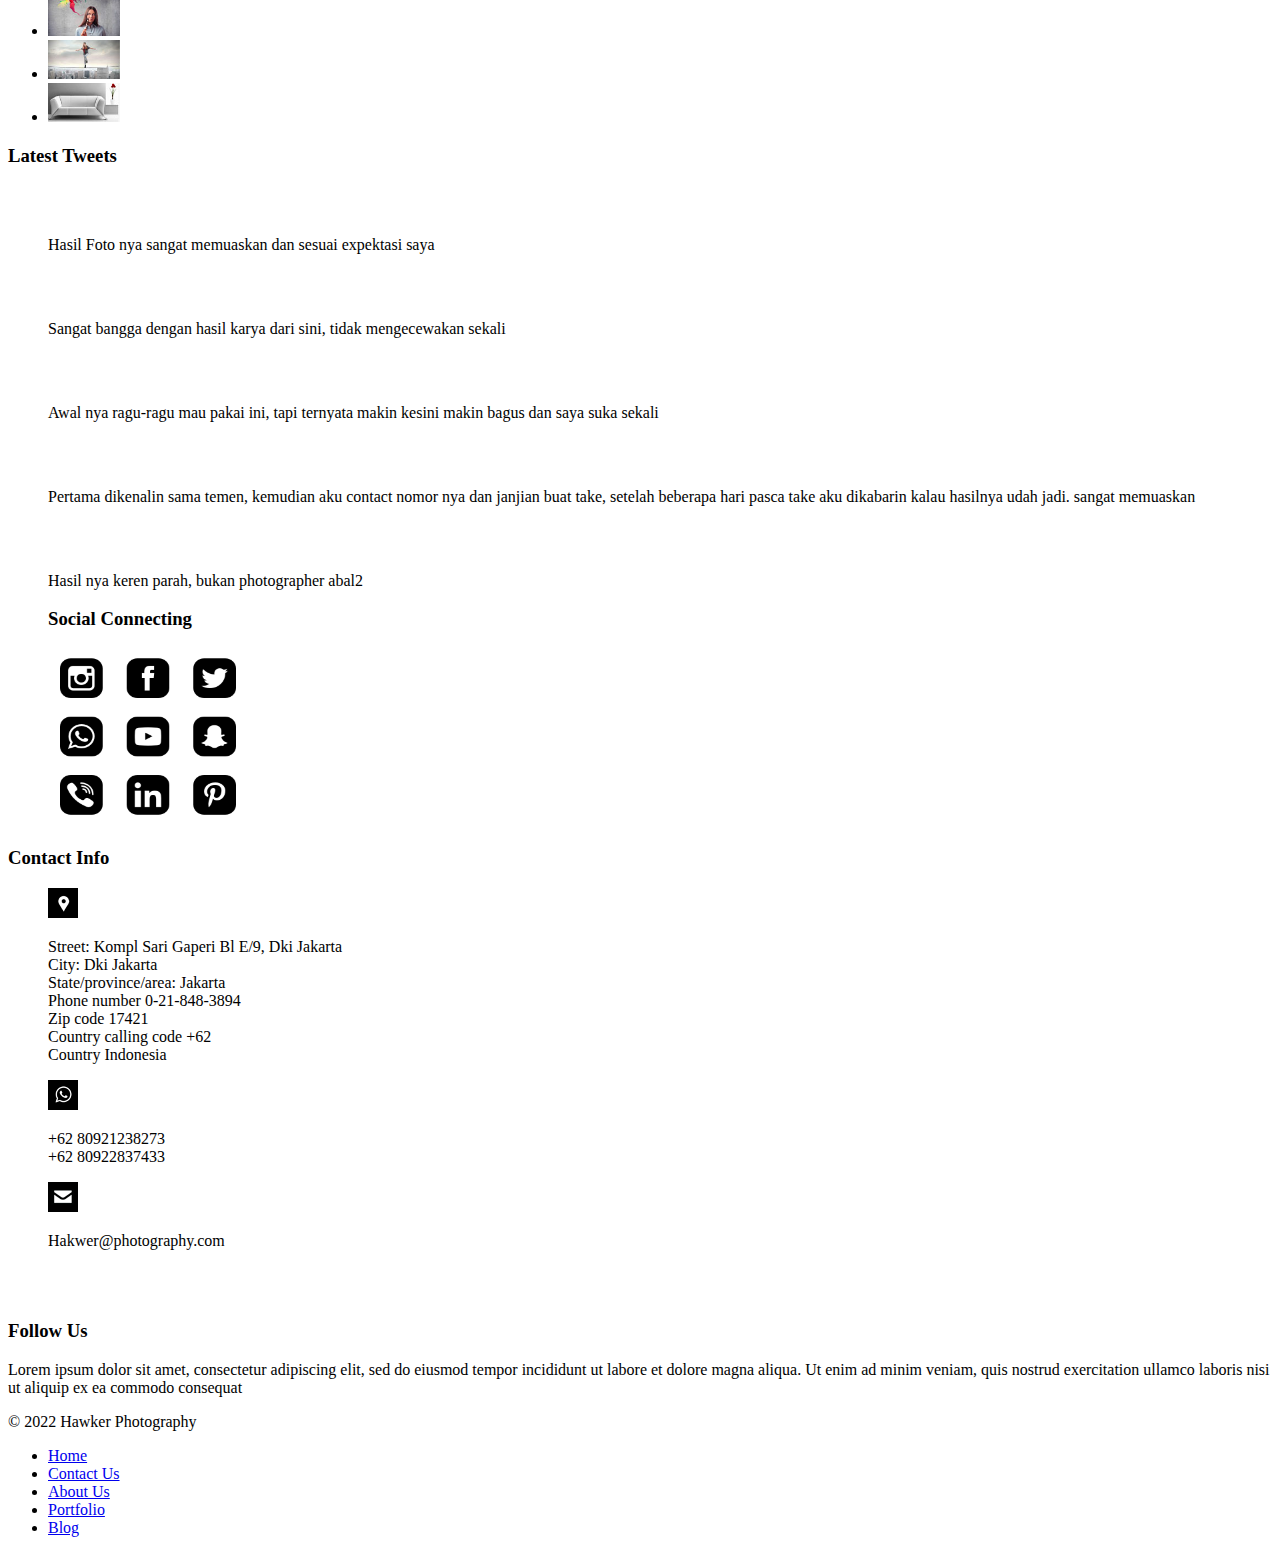
<file: Portfolio.html>
<!DOCTYPE html>
<html lang="en">
<head>
    <meta charset="UTF-8">
    <meta http-equiv="X-UA-Compatible" content="IE=edge">
    <meta name="viewport" content="width=device-width, initial-scale=1.0">
    <title>Blog</title>
    <link
    href="https://cdn.jsdelivr.net/npm/bootstrap@5.1.3/dist/css/bootstrap.min.css"
    rel="stylesheet"
    integrity="sha384-1BmE4kWBq78iYhFldvKuhfTAU6auU8tT94WrHftjDbrCEXSU1oBoqyl2QvZ6jIW3"
    crossorigin="anonymous"
  />
  <style>
    a:hover {
      background-color: goldenrod;
    }
    </style>
</head>
<body>
    <!-- Header Start -->
    <!-- Navbar Start -->
    <nav class="navbar navbar-light bg-light">
        <div class="container-fluid">
          <img src="./images/Hawker Logo.png" alt="logo">
          <form class="d-flex">
           
                  <a class="nav-link active hover" href="./index.html">Home</a>
                  <a class="nav-link hover" href="./contact.html">Contact Us</a>
                  <a class="nav-link active" href="./about.html">About Us</a>
                  <a class="nav-link active" href="./Portfolio.html">Portfolio</a>
                  <a class="nav-link active" href="./Blog.html">Blog</a>
                  <a class="nav-link active" href="./todoApp/todos.html">Todos</a>
              </ul>
          </form>
        </div>
      </nav>
      <!-- Navbar End -->
  
      <!-- Header End -->


      <!-- Body Start -->
      <div class="banner">
        <img src="./images/banner.jpg" alt="Banner" height="200px" width="100%">  
      </div>
        <!-- Content start -->
        <div class="container mt-5">
          <div class="row">
            <h1 class="text-center" >  WE CREATIVE QUALITY PHOTOGRAPH</h1>
            <h4 class="text-center">We Specialize in Landscape and Potrait Photos</h4>
            <br> <br> 
            <div class="col-lg-4 card">
              <img src="./images/card1.jpg" class="card-img-top" alt="card1" />
              <div class="card-body">
                <h5 class="card-title">Green Freedom</h5>
                <a href="#" class="btn btn-primary">Lihat</a>
              </div>
            </div>
            <div class="col-lg-4 card">
              <img src="./images/card2.jpg" class="card-img-top" alt="card2" />
              <div class="card-body">
                <h5 class="card-title">Snow</h5>
                <a href="#" class="btn btn-primary">Lihat</a>
              </div>
            </div>
            <div class="col-lg-4 card">
              <img src="./images/card3.jpg" class="card-img-top" alt="card3" />
              <div class="card-body">
                <h5 class="card-title">Bike at Sunset</h5>
                
                <a href="#" class="btn btn-primary">Lihat</a>
              </div>
            </div>
            <div class="col-lg-4 card">
              <img src="./images/card4.jpg" class="card-img-top" alt="card4" />
              <div class="card-body">
                <h5 class="card-title">Nadia Zurokhovski</h5>
                
                <a href="#" class="btn btn-primary">Lihat</a>
              </div>
            </div>
            <div class="col-lg-4 card">
              <img src="./images/card5.jpg" class="card-img-top" alt="card5" />
              <div class="card-body">
                <h5 class="card-title">Blue Lake</h5>
                
                <a href="#" class="btn btn-primary">Lihat</a>
              </div>
            </div>
            <div class="col-lg-4 card">
              <img src="./images/card9.jpg" class="card-img-top" alt="card9" />
              <div class="card-body">
                <h5 class="card-title">mountain beauty</h5>
                
                <a href="#" class="btn btn-primary">Lihat</a>
              </div>
            </div>
            <div class="col-lg-4 card">
              <img src="./images/card7.jpg" class="card-img-top" alt="card7" />
              <div class="card-body">
                <h5 class="card-title">Marry Me ?</h5>
                
                <a href="#" class="btn btn-primary">Lihat</a>
              </div>
            </div>
            <div class="col-lg-4 card">
              <img src="./images/card6.jpeg" class="card-img-top" alt="card6" />
              <div class="card-body">
                <h5 class="card-title">Aurora</h5>
                
                <a href="#" class="btn btn-primary">Lihat</a>
              </div>
            </div>
            <div class="col-lg-4 card">
              <img src="./images/card8.jpg" class="card-img-top" alt="card8" />
              <div class="card-body">
                <h5 class="card-title">Joker</h5>
                
                <a href="#" class="btn btn-primary">Lihat</a>
              </div>
            </div>
          </div> 
        </div>

        <!-- Content end -->

      <!-- Body End -->
      <!-- Footer Start -->
    <!-- About Us Start -->
    <div class="bg-secondary bg-opacity-100 text-white">
        <div class="container mt-5">
          <div class="row">
            <div class="col-lg-4">
              <h3>About Us</h3>
              <p>
                ‘Hawker Photography’
  
  We invest noteworthy energy in wedding photography, corporate, family and senior pictures, normally heading off to your objective to get the perfect moment in the perfect place. From the shores here in Jabodetabek.
  
  We will be there with you consistently your exceptional minutes are gotten until the end of time. 
              </p>
  
              <button type="button" class="btn btn-danger">Learn More >>></button>
              <br /><br />
              <h4>Photo Stream</h4>
              <div>
                <ul class="list-group list-group-horizontal">
                  <li class="list-group">
                    <img
                      src="./images/g1.jpg"
                      alt="g1"
                      weight="73px"
                      height="39"
                    />
                  </li>
                  <li class="list-group">
                    <img
                      src="./images/g2.jpg"
                      alt="g2"
                      weight="73px"
                      height="39"
                    />
                  </li>
                  <li class="list-group">
                    <img
                      src="./images/g3.jpg"
                      alt="g3"
                      weight="73px"
                      height="39"
                    />
                  </li>
                </ul>
  
                <ul class="list-group list-group-horizontal">
                  <li class="list-group">
                    <img
                      src="./images/g4.jpg"
                      alt="g4"
                      weight="73px"
                      height="39"
                    />
                  </li>
                  <li class="list-group">
                    <img
                      src="./images/g5.jpg"
                      alt="g5"
                      weight="73px"
                      height="39"
                    />
                  </li>
                  <li class="list-group">
                    <img
                      src="./images/g6.jpg"
                      alt="g6"
                      weight="73px"
                      height="39"
                    />
                  </li>
                </ul>
              </div>
            </div>
            <!-- About Us End -->
  
            <!-- Latest Tweets Start -->
            <div class="col-lg-4">
              <div class="row">
              <h3>Latest Tweets</h3>
              <ul>
                <img src="./images/tw.png" alt="tw" weight="35px" height="30px" />
                <p>Hasil Foto nya sangat memuaskan dan sesuai expektasi saya</p>
                <img src="./images/tw.png" alt="tw" />
                <p>
                  Sangat bangga dengan hasil karya dari sini, tidak mengecewakan
                  sekali
                </p>
                <img src="./images/tw.png" alt="tw" />
                <p>
                  Awal nya ragu-ragu mau pakai ini, tapi ternyata makin kesini
                  makin bagus dan saya suka sekali
                </p>
                <img src="./images/tw.png" alt="tw" />
                <p>
                  Pertama dikenalin sama temen, kemudian aku contact nomor nya dan
                  janjian buat take, setelah beberapa hari pasca take aku
                  dikabarin kalau hasilnya udah jadi. sangat memuaskan
                </p>
                <img src="./images/tw.png" alt="tw" />
                <p>Hasil nya keren parah, bukan photographer abal2</p>
              </ul>
  
              <ul>
                <h3>Social Connecting</h3>
  
                <img
                  src="./images/socialmedia.png"
                  alt="sosial media"
                  style="width: 200px; height: 175px"
                />
              </ul>
            </div>
            </div>
            <!-- Latest Tweets End -->
  
            <!-- Follow us Start -->
            <div class="col-lg-4">
              <h3>Contact Info</h3>
              <div class="row">
              <ul>
                <img src="./images/address.png" alt="address">
                <p>
                  Street:  Kompl Sari Gaperi Bl E/9, Dki Jakarta <br>
                  City:   Dki Jakarta <br>
                  State/province/area:    Jakarta <br>
                  Phone number  0-21-848-3894 <br>
                  Zip code  17421 <br>
                  Country calling code  +62 <br>
                  Country  Indonesia
                </p>
              </ul>
              <ul>
                <img src="./images/phone.png" alt="phone">
                <p>
                  +62 80921238273 <br>
                  +62 80922837433 <br>
                </p>
              </ul>
              <ul>
                <img src="./images/msg.png" alt="Message">
                <p>
                  Hakwer@photography.com <br>
                </p>
              </ul>
              <br>
              <br>
              <h3>Follow Us</h3>
              <p>Lorem ipsum dolor sit amet, consectetur adipiscing elit, sed do
                eiusmod tempor incididunt ut labore et dolore magna aliqua. Ut
                enim ad minim veniam, quis nostrud exercitation ullamco laboris
                nisi ut aliquip ex ea commodo consequat</p>
            </div>
            </div>
            <!-- Follow us End -->
  
          </div>
        </div>
      </div>
  
      <div class="bg-dark bg-opacity-100 text-white">
        <div container></div>
  
        <p>© 2022 Hawker Photography</p>
        <ul class="nav justify-content-end margin-right-1rem height: 100px">
          <li class="nav-item">
            <a class="nav-link active" aria-current="page" href="./index.html">Home</a>
          </li>
          <li class="nav-item">
            <a class="nav-link" href="./contact.html">Contact Us</a>
          </li>
          <li class="nav-item">
            <a class="nav-link" href="./about.html">About Us</a>
          </li>
          <li class="nav-item">
            <a class="nav-link" href="./Portfolio.html">Portfolio</a>
          </li>
          <li class="nav-item">
            <a class="nav-link" href="./Blog.html">Blog</a>
          </li>
        </ul>
      </div>
  
      <!-- Footer End -->
  
      <script
        src="https://cdn.jsdelivr.net/npm/bootstrap@5.1.3/dist/js/bootstrap.bundle.min.js"
        integrity="sha384-ka7Sk0Gln4gmtz2MlQnikT1wXgYsOg+OMhuP+IlRH9sENBO0LRn5q+8nbTov4+1p"
        crossorigin="anonymous"
      ></script>

    
</body>
</html>
</file>
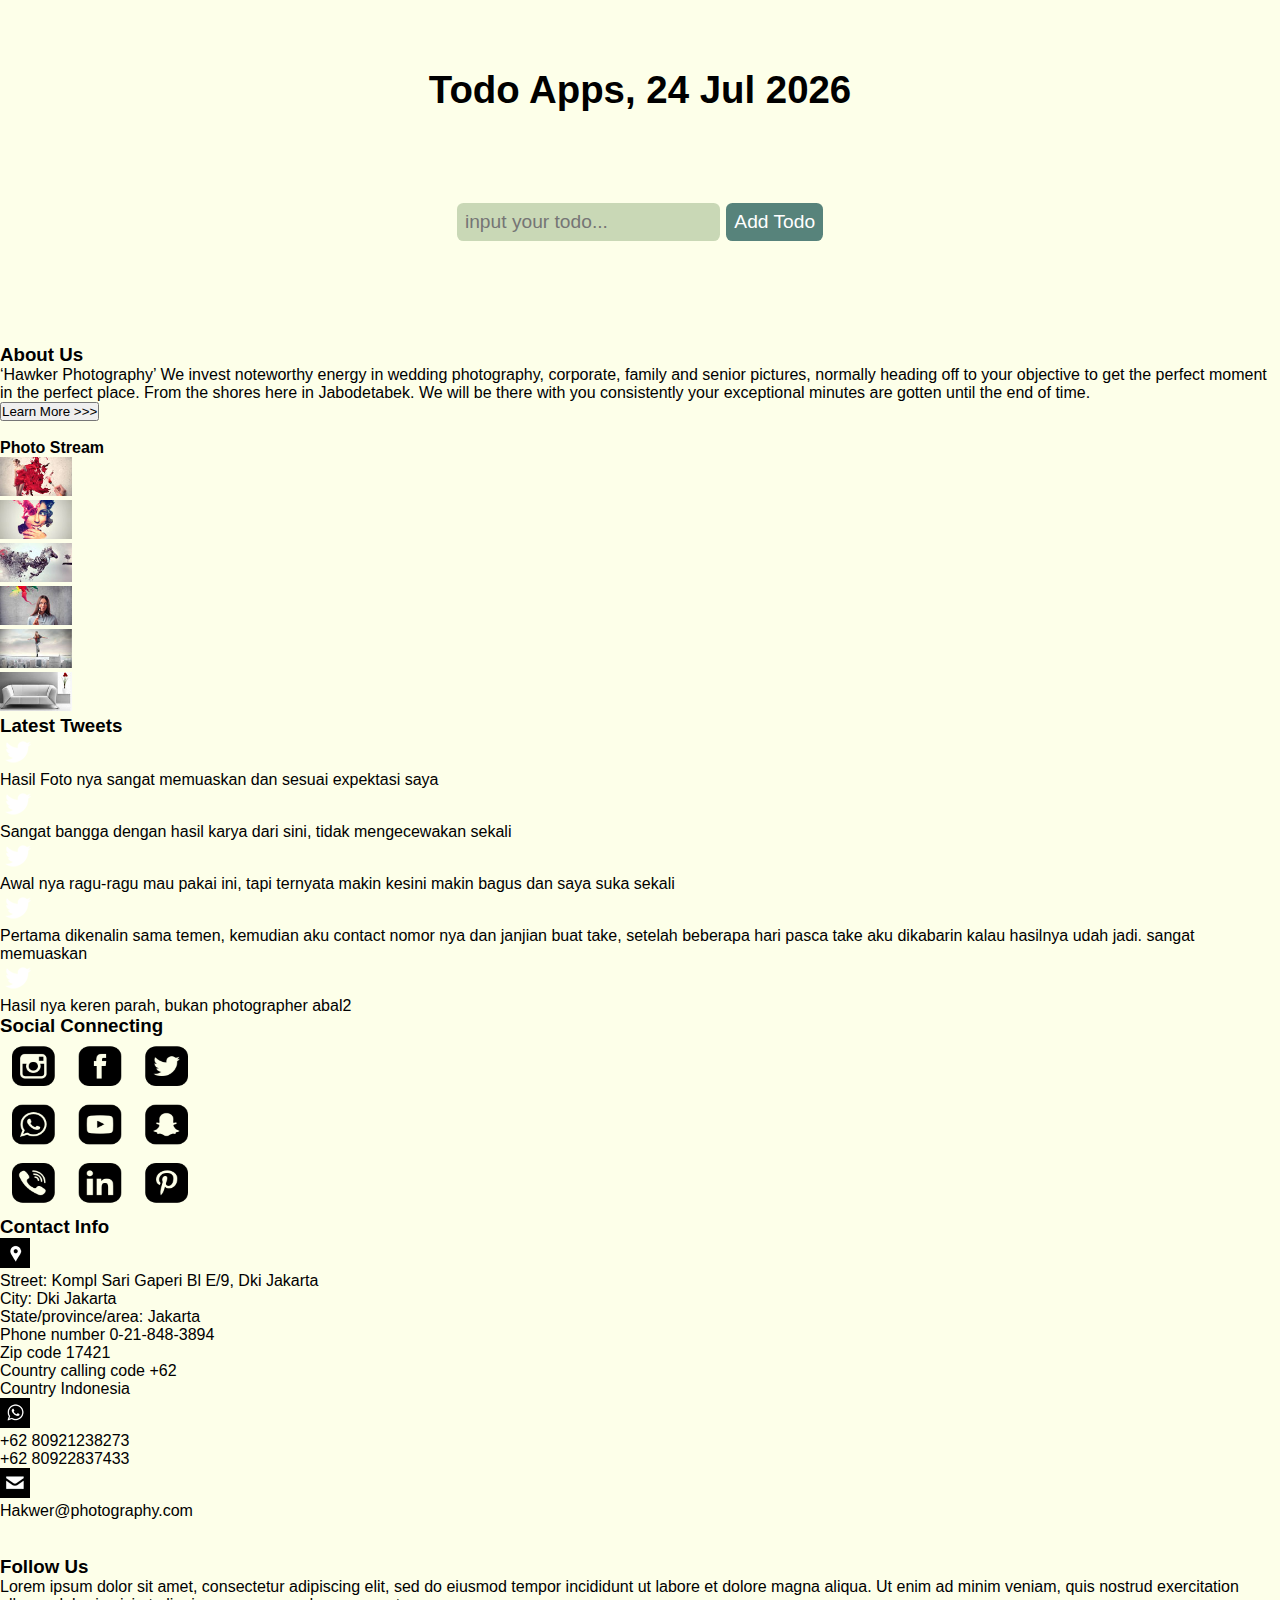
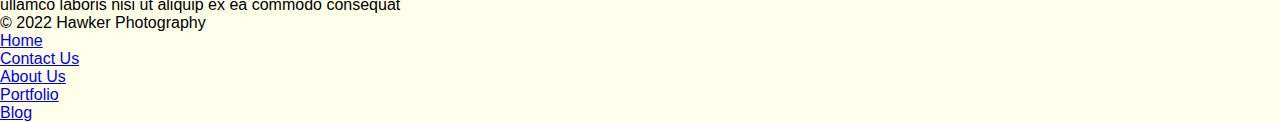
<file: todoApp/todos.html>
<!DOCTYPE html>
<html lang="en">
  <head>
    <meta charset="UTF-8" />
    <meta name="viewport" content="width=device-width, initial-scale=1.0" />
    <link rel="preconnect" href="https://fonts.gstatic.com" />
    <link
      href="https://cdn.jsdelivr.net/npm/bootstrap@5.1.3/dist/css/bootstrap.min.css"
      rel="stylesheet"
      integrity="sha384-1BmE4kWBq78iYhFldvKuhfTAU6auU8tT94WrHftjDbrCEXSU1oBoqyl2QvZ6jIW3"
      crossorigin="anonymous"
    />
    <link rel="stylesheet" href="./style.css" />
    <title>Todo Apps</title>
  </head>
  <body>
    <header>
      <h1>Todo Apps, <span id="date"></span></h1>
    </header>
    <form>
      <input type="text" class="todo-input" id="input-todo" placeholder="input your todo..." />
      <button type="submit" class="todo-button" id="btn-todo">Add Todo</button>
    </form>
    <div class="todo-container">
      <ul class="todo-list"></ul>
    </div>
    
<!-- Footer Start -->
    <!-- About Us Start -->
    <div class="bg-secondary bg-opacity-100 text-white">
      <div class="container mt-5">
        <div class="row">
          <div class="col-lg-4">
            <h3>About Us</h3>
            <p>
              ‘Hawker Photography’

We invest noteworthy energy in wedding photography, corporate, family and senior pictures, normally heading off to your objective to get the perfect moment in the perfect place. From the shores here in Jabodetabek.

We will be there with you consistently your exceptional minutes are gotten until the end of time. 
            </p>

            <button type="button" class="btn btn-danger">Learn More >>></button>
            <br /><br />
            <h4>Photo Stream</h4>
            <div>
              <ul class="list-group list-group-horizontal">
                <li class="list-group">
                  <img
                    src="./images/g1.jpg"
                    alt="gg1"
                    weight="73px"
                    height="39"
                  />
                </li>
                <li class="list-group">
                  <img
                    src="./images/g2.jpg"
                    alt="g2"
                    weight="73px"
                    height="39"
                  />
                </li>
                <li class="list-group">
                  <img
                    src="./images/g3.jpg"
                    alt="g3"
                    weight="73px"
                    height="39"
                  />
                </li>
              </ul>

              <ul class="list-group list-group-horizontal">
                <li class="list-group">
                  <img
                    src="./images/g4.jpg"
                    alt="g4"
                    weight="73px"
                    height="39"
                  />
                </li>
                <li class="list-group">
                  <img
                    src="./images/g5.jpg"
                    alt="g5"
                    weight="73px"
                    height="39"
                  />
                </li>
                <li class="list-group">
                  <img
                    src="./images/g6.jpg"
                    alt="g6"
                    weight="73px"
                    height="39"
                  />
                </li>
              </ul>
            </div>
          </div>
          <!-- About Us End -->

          <!-- Latest Tweets Start -->
          <div class="col-lg-4">
            <div class="row">
            <h3>Latest Tweets</h3>
            <ul>
              <img src="./images/tw.png" alt="tw" weight="35px" height="30px" />
              <p>Hasil Foto nya sangat memuaskan dan sesuai expektasi saya</p>
              <img src="./images/tw.png" alt="tw" />
              <p>
                Sangat bangga dengan hasil karya dari sini, tidak mengecewakan
                sekali
              </p>
              <img src="./images/tw.png" alt="tw" />
              <p>
                Awal nya ragu-ragu mau pakai ini, tapi ternyata makin kesini
                makin bagus dan saya suka sekali
              </p>
              <img src="./images/tw.png" alt="tw" />
              <p>
                Pertama dikenalin sama temen, kemudian aku contact nomor nya dan
                janjian buat take, setelah beberapa hari pasca take aku
                dikabarin kalau hasilnya udah jadi. sangat memuaskan
              </p>
              <img src="./images/tw.png" alt="tw" />
              <p>Hasil nya keren parah, bukan photographer abal2</p>
            </ul>

            <ul>
              <h3>Social Connecting</h3>

              <img
                src="./images/socialmedia.png"
                alt="sosial media"
                style="width: 200px; height: 175px"
              />
            </ul>
          </div>
          </div>
          <!-- Latest Tweets End -->

          <!-- Follow us Start -->
          <div class="col-lg-4">
            <h3>Contact Info</h3>
            <div class="row">
            <ul>
              <img src="./images/address.png" alt="address">
              <p>
                Street:  Kompl Sari Gaperi Bl E/9, Dki Jakarta <br>
                City:   Dki Jakarta <br>
                State/province/area:    Jakarta <br>
                Phone number  0-21-848-3894 <br>
                Zip code  17421 <br>
                Country calling code  +62 <br>
                Country  Indonesia
              </p>
            </ul>
            <ul>
              <img src="./images/phone.png" alt="phone">
              <p>
                +62 80921238273 <br>
                +62 80922837433 <br>
              </p>
            </ul>
            <ul>
              <img src="./images/msg.png" alt="Message">
              <p>
                Hakwer@photography.com <br>
              </p>
            </ul>
            <br>
            <br>
            <h3>Follow Us</h3>
            <p>Lorem ipsum dolor sit amet, consectetur adipiscing elit, sed do
              eiusmod tempor incididunt ut labore et dolore magna aliqua. Ut
              enim ad minim veniam, quis nostrud exercitation ullamco laboris
              nisi ut aliquip ex ea commodo consequat</p>
          </div>
          </div>
          <!-- Follow us End -->

        </div>
      </div>
    </div>

    <div class="bg-dark bg-opacity-100 text-white">
      <div container></div>

      <p>© 2022 Hawker Photography</p>
      <ul class="nav justify-content-end margin-right-1rem height: 100px">
        <li class="nav-item">
          <a class="nav-link active" aria-current="page" href="#">Home</a>
        </li>
        <li class="nav-item">
          <a class="nav-link" href="#">Contact Us</a>
        </li>
        <li class="nav-item">
          <a class="nav-link" href="#">About Us</a>
        </li>
        <li class="nav-item">
          <a class="nav-link" href="#">Portfolio</a>
        </li>
        <li class="nav-item">
          <a class="nav-link" href="#">Blog</a>
        </li>
      </ul>
    </div>

    <!-- Footer End -->

    <script src="./todos.js"></script>
  </body>
</html>
</file>
<file: todoApp/style.css>
* {
  margin: 0;
  padding: 0;
  box-sizing: border-box;
}

body {
  background-color: #fdffe9;
  font-family: "Poppins", sans-serif;
  min-height: 100vh;
}

header {
  font-size: 1.2rem;
  margin-bottom: -3rem;
}

header,
form {
  min-height: 20vh;
  display: flex;
  justify-content: center;
  align-items: center;
}

form input,
form button {
  padding: 0.5rem;
  font-size: 1.2rem;
  border: none;
  background: #c9d8b6;
  border-radius: 0.4rem;
}

form button {
  color: white;
  background: #57837b;
  cursor: pointer;
  transition: all 0.3s ease;
  border-radius: 0.4rem;
  margin-left: 0.4rem;
}

form button:hover {
  color: white;
  background: #515e63;
}

button:focus {
  border: none;
}

.todo-container {
  display: flex;
  justify-content: center;
  align-items: center;
}

.todo-list {
  min-width: 40%;
  list-style: none;
  padding-bottom: 2rem;
  transition: all 0.5s ease;
}

.todo {
  margin: 0.5rem;
  background: #c9d8b6;
  color: black;
  font-size: 1.2rem;
  display: flex;
  justify-content: space-between;
  align-items: center;
  padding: 0.6rem;
  border-radius: 0.4rem;
  transition: all 0.5s ease;
}

.todo-item {
  padding: 0rem 0.5rem;
}

.todo li {
  flex: 1;
}

.done-todo {
  background: #57837b;
  color: white;
}

.delete-btn,
.done-btn {
  background: #ba3242;
  font-weight: bold;
  color: white;
  border: none;
  padding: 0.8rem;
  cursor: pointer;
  border-radius: 0.4rem;
  margin-left: 0.4rem;
}

.done-btn {
  background: #57837b;
}

.delete-btn:hover,
.done-btn:hover {
  transform: translateY(-3px);
}

.remove {
  transform: translateY(8rem) rotateZ(20deg);
  opacity: 0;
}

.line-through{
  text-decoration: line-through;
}
</file>
